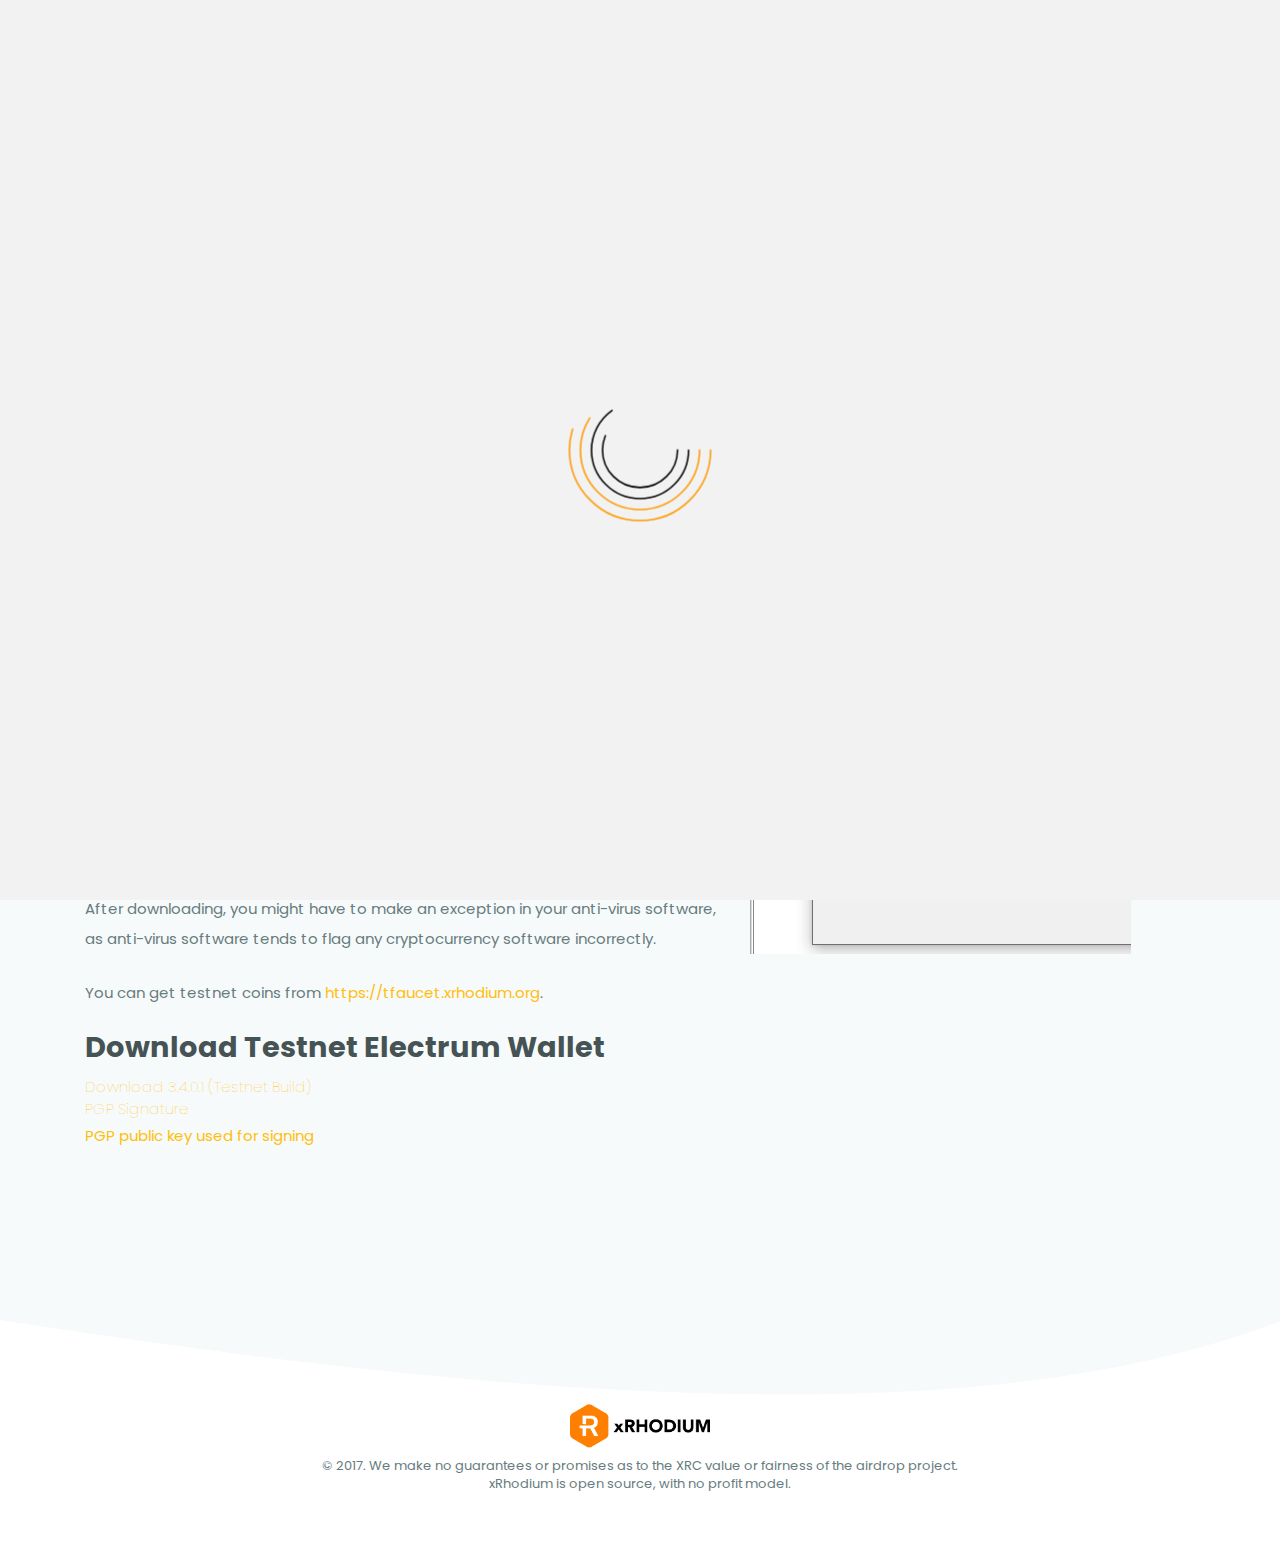
<file: index.html>
<!DOCTYPE html>
<html lang="en" class="no-js">
<head>
	<meta http-equiv="Content-Type" content="text/html; charset=utf-8">
    <meta http-equiv="X-UA-Compatible" content="IE=edge">
    <meta name="viewport" content="width=device-width, initial-scale=1, shrink-to-fit=no">
    <meta name="description" content="xRhodium is a unique crypto commodity with limited supply and strong use case. xRhodium is a new crypto asset.">
    <meta name="keywords" content="bitcoin,crypto,crypto-investment,bitcoin sv,crypto-trinity,bitcoin cash,rhodium,bitcoinhex,rhodiumofficial,cryptocurrency,binance,bitstamp,p2pb2b,market,fintech,rhodium bullion,most expensive metal,bitcoin recover,xrhodium">
    <meta http-equiv="Cache-control" content="no-cache">
	<meta http-equiv="Pragma" content="no-cache">
	<meta http-equiv="Expires" content="-1">
    <meta name="robots" content="index,follow">
    <meta name="googlebot" content="index,follow, snippet, archive">

    <title>TestNet - xRhodium (XRC)</title>

    <meta property="og:image" content="https://www.xrhodium.org/data/img/master/pw.jpg">
    <meta name="msapplication-TileColor" content="#ffffff">
    <meta name="msapplication-TileImage" content="/favicon/ms-icon-144x144.png?v2">
    <meta name="theme-color" content="#ffffff">
    <meta name="twitter:card" content="summary" />
    <meta name="twitter:title" content="xRhodium (XRC) - Base currency for the FreeMarketOne" />
    <meta name="twitter:image" content="https://www.xrhodium.org/twitter-card.png" />

    <link rel="stylesheet" href="/data/css/bootstrap.min.css?x1">
    <link rel="stylesheet" href="/data/css/navigation.css?x1">
    <link rel="stylesheet" href="/data/css/stylesheet.css?x1">
    <link rel="stylesheet" href="/data/css/templates/portfolio.css?x1">
    <link rel="stylesheet" href="/data/css/responsive.css?x1">
    <link rel="stylesheet" href="/data/fonts/css/all.min.css">
    <link rel="stylesheet" href="/data/css/animation.aos.min.css">

    <link rel="apple-touch-icon" sizes="57x57" href="/favicon/apple-icon-57x57.png?v2">
    <link rel="apple-touch-icon" sizes="60x60" href="/favicon/apple-icon-60x60.png?v2">
    <link rel="apple-touch-icon" sizes="72x72" href="/favicon/apple-icon-72x72.png?v2">
    <link rel="apple-touch-icon" sizes="76x76" href="/favicon/apple-icon-76x76.png?v2">
    <link rel="apple-touch-icon" sizes="114x114" href="/favicon/apple-icon-114x114.png?v2">
    <link rel="apple-touch-icon" sizes="120x120" href="/favicon/apple-icon-120x120.png?v2">
    <link rel="apple-touch-icon" sizes="144x144" href="/favicon/apple-icon-144x144.png?v2">
    <link rel="apple-touch-icon" sizes="152x152" href="/favicon/apple-icon-152x152.png?v2">
    <link rel="apple-touch-icon" sizes="180x180" href="/favicon/apple-icon-180x180.png?v2">
    <link rel="icon" type="image/png" sizes="192x192" href="/favicon/android-icon-192x192.png?v2">
    <link rel="icon" type="image/png" sizes="32x32" href="/favicon/favicon-32x32.png?v2">
    <link rel="icon" type="image/png" sizes="96x96" href="/favicon/favicon-96x96.png?v2">
    <link rel="icon" type="image/png" sizes="16x16" href="/favicon/favicon-16x16.png?v2">
    <link rel="manifest" href="/manifest.json?v2">
    <script src="/data/js/modernizr-custom.js"></script>
</head>

<body>
    <div id="loader-wrapper">
        <div class="loader2">
            <svg class="loader" xmlns="http://www.w3.org/2000/svg" viewBox="0 0 340 340">
                <circle cx="170" cy="170" r="160" stroke="#ff9900" />
                <circle cx="170" cy="170" r="135" stroke="#ff9900" />
                <circle cx="170" cy="170" r="110" stroke="#000000" />
                <circle cx="170" cy="170" r="85" stroke="#000000" />
            </svg>
        </div>
    </div>

    <header id="home">
        <nav id="navigation1" class="navigation navbar-fixed-top">
            <div class="container nav-container">
                <div class="nav-header">
                    <a class="nav-logo" href="https://testnet.xrhodium.org/">
                        <img src="/data/img/master/logo-black.png?v2" class="white-logo" alt="">
                        <img src="/data/img/master/logo-black.png?v2" class="dark-logo" alt="">
                    </a>
                    <div class="nav-toggle"></div>
                </div>

<div class="nav-lng">
</div>
<div class="nav-menus-wrapper">
    <ul class="nav-menu align-to-right" >
        <li>
            <a href="https://testnet.xrhodium.org/" target="_blank" data-link="1">TestNet ELECTRUM</a>
        </li>
        <li>
            <a href="https://texplorer.xrhodium.org/" target="_blank" data-link="1">TestNet EXPLORER</a>
        </li>
        <li>
            <a href="http://tpool.xrhodium.org/" target="_blank" data-link="1">TestNet MININGPOOL</a>
        </li>
        <li>
            <a href="https://www.xrhodium.org/" target="_blank" data-link="1">www.xrhodium.org</a>
        </li>
    </ul>
</div>
            </div>
        </nav>
    </header>

    <section>
        <div class="container" id="teaser">
            <div class="row">
                <div class="col-lg-12">
                    <div class="home-teaser">

                        <p class="mb60">

                            This is the TEST NETWORK of <span class="bolder" style="color: #ff9900 !important;">xRhodium (XRC)</span>.

                        </p>
                        <div class="social-icons">

                            <a href="https://twitter.com/xrhodium_xrc" target="_blank" class="video-button" onclick="gtag('event', 'click', { event_category: 'button', event_action: 'click', event_label: 'twitter'});"><i class="fab fa-twitter" aria-hidden="true"></i> FOLLOW US ON TWITTER</a>
                            <a href="https://discord.gg/WmxceSm" target="_blank" class="video-button" onclick="gtag('event', 'click', { event_category: 'button', event_action: 'click', event_label: 'discord'});"><i class="fab fa-discord" aria-hidden="true"></i> JOIN XRC COMMUNITY</a>
                            <a href="@Url.MyAction("AmbassadorProgram", new { r = Model.Referer })" class="video-button" onclick="gtag('event', 'click', { event_category: 'button', event_action: 'click', event_label: 'ambassador'});"><i class="fa fa-user" aria-hidden="true"></i> BE XRC AMBASSADOR</a>
                        </div>
                    </div>
                </div>
            </div>
        </div>

        <svg id="curveUpColor-section-edge" xmlns="http://www.w3.org/2000/svg" version="1.1" width="100%" height="100" viewBox="0 0 100 100" preserveAspectRatio="none">
            <path d="M0 100 C 20 0 50 0 100 100 Z" />
        </svg>
        <div class="container-fluid inner-color front-section" id="use_cases">
            <div class="container">
                <div class="row">
                    <div class="col-lg-7">
                        <div class="home-about">
                            <h5>xRhodium Electrum Wallet For Testnet</h5>
                            <p>
Below are download links to a test version of Electrum-XRC. Electrum-XRC is an Electrum fork to help those who wish to store and manage their wallets independently, without the use of the web wallet. 
                            </p>
                            <h5>How to use it?</h5>
                            <p> The builds are for testnet and is for portable use. This means that data files will be stored alongside the executable.
</p>
<p>
After downloading, you might have to make an exception in your anti-virus software, as anti-virus software tends to flag any cryptocurrency software incorrectly. </p>
<p>
You can get testnet coins from <a href="https://tfaucet.xrhodium.org:9020">https://tfaucet.xrhodium.org</a>. </p>



<div class="home-app-icon">
                            <h3><strong>Download Testnet Electrum Wallet</strong></h3>
                            <table>
                                <tbody><tr>
                                    <td>
                                        <a href="https://testnet.xrhodium.org/Downloads/ElectrumRhodium-3.4.0.1-testnet.zip"target="_blank">Download 3.4.0.1 (Testnet Build)</a>

                                    </td>
                                </tr>
				<tr>
					<td>
						                                        <a href="https://testnet.xrhodium.org/Downloads/ElectrumRhodium-3.4.0.1-testnet.zip.sig" target="_blank">PGP Signature</a>
					</td>
				</tr>
                            </tbody></table>
                            <p>
                                <a href="https://keys.openpgp.org/search?q=F19FFB0FE0948F80B7CA89281F53664AA4664E8D" target="_blank">PGP public key used for signing</a>
                            </p>
                        </div>
						
                        </div>
                    </div>
                    <div class="col-lg-5">
                        <div >
                            <img src="/data/electrum-txrc.png" alt="xRhodium Electrum Wallet" />

                        </div>
                    </div>
                </div>
            </div>
        </div>
        <svg id="curveDownColor-section-edge" xmlns="http://www.w3.org/2000/svg" version="1.1" width="100%" height="100" viewBox="0 0 100 100" preserveAspectRatio="none">
            <path d="M0 0 C 50 100 80 100 100 0 Z" />
        </svg>

    </section>

    <footer>
        <div class="container">
            <div class="footer-block">
                <div class="footer-logo"><img src="/data/img/master/logo-black.png?v2" alt=""></div>
                <p>© 2017. We make no guarantees or promises as to the XRC value or fairness of the airdrop project. <br /> xRhodium is open source, with no profit model.</p>
            </div>
        </div>

    </footer>

    <a href="#0" class="cd-top">Top</a>

    <script src="/data/js/plugins.js"></script>
    <script src="/data/js/bootstrap.min.js"></script>
    <script src="/data/js/template.js"></script>
    <script src="/data/js/navigation.js?v6"></script>

	<!-- Global site tag (gtag.js) - Google Analytics -->
<script async src="https://www.googletagmanager.com/gtag/js?id=G-HV73SQHWBB"></script>
<script>
  window.dataLayer = window.dataLayer || [];
  function gtag(){dataLayer.push(arguments);}
  gtag('js', new Date());

  gtag('config', 'G-HV73SQHWBB');
  
</script>

</body>

</html>
</file>
<file: data/css/navigation.css>
/* CORE STYLES */
body{
	margin: 0;
    font-family: 'Source Sans Pro', sans-serif;
	background: transparent;
	transition: background .3s, padding .3s;
}

/* ========== NAVBAR. ========== */

.navigation {
    width: 100%;
    height: 70px;
    display: table;
    position: absolute;
    font-family: inherit;
    background-color: #fdfdfd;
    top: 0;
    z-index: 2;
    position: absolute;
}

.navbar-fixed-top.scrolled{
  background-color: #fff !important;
  transition: background-color 200ms linear;
   -webkit-box-shadow: 0 4px 4px -6px #333;
	   -moz-box-shadow: 0 4px 4px -6px #333;
	        box-shadow: 0 4px 4px -6px #333;
  top: 0px; 
  z-index: 3;
  position: absolute;
}

.navbar-fixed-top.scrolled .nav-link {
  color:#555;
}

.navbar-fixed-top.scrolled .nav-menu > li > a {
  display: inline-block;
  position: relative;
  text-decoration: none;
  color: #333;
  -webkit-transition: color 0.3s, background 0.3s;
  transition: color 0.3s, background 0.3s;
}

.navbar-fixed-top.scrolled .nav-menu > li:hover > a{
    color: #ff9900;
}

.navigation .container{
    padding: 0px;
}

.navigation * {
  box-sizing: border-box;
  -webkit-tap-highlight-color: transparent;
}

.navigation-portrait {
  height: 48px;
}

.navigation-fixed-wrapper {
  width: 100%;
  left: 0;
  z-index: 19998;
  will-change: opacity;
}

.navigation-fixed-wrapper.fixed {
  position: fixed !important;
  -webkit-animation: fade .50s;
  animation: fade .50s;
}

@keyframes fade {
  from {
    opacity: 0.999;
  }
  to {
    opacity: 1;
  }
}

.navigation-fixed-wrapper .navigation {
  margin-right: auto;
  margin-left: auto;
}

.navigation-fixed-placeholder {
  width: 100%;
  display: none;
}

.navigation-fixed-placeholder.navigation-fixed-placeholder.visible {
  display: block;
}

.navigation-hidden {
  width: 0 !important;
  height: 0 !important;
  margin: 0 !important;
  padding: 0 !important;
  position: absolute;
  top: -9999px;
}

.align-to-right {
  float: right;
}

.nav-header {
  float: left;
}

.navigation-hidden .nav-header {
  display: none;
}

.nav-brand {
  line-height: 70px;
  padding: 0px;
  color: #70798b;
  font-size: 24px;
  text-decoration: none !important;
}

.nav-brand:hover, .nav-brand:focus {
  color: #70798b;
}

.navigation-portrait .nav-brand {
  font-size: 18px;
  line-height: 48px;
}

.nav-logo > img {
  height: 65px;
  margin: 10px auto;
  padding: 0px;
  float: left;
}

.nav-logo:focus > img {
  outline: initial;
}

.dark-logo{
    display: none;
}

.navbar-fixed-top.scrolled .nav-logo .dark-logo{
    display: inherit;
}

.navbar-fixed-top.scrolled .nav-logo .white-logo{
    display: none;
}

.navigation-portrait .nav-logo > img {
  height: 25px;
  margin: 12px auto 6px 15px;
  padding: 0;
}

.nav-toggle {
  width: 30px;
  height: 130px;
  padding: 6px 2px 0;
  position: absolute;
  top: 50%;
  margin-top: -14px;
  right: 15px;
  display: none;
  cursor: pointer;
}

.nav-toggle:before {
  content: "";
  position: absolute;
  width: 24px;
  height: 2px;
  background-color: #000;
  border-radius: 10px;
  box-shadow: 0 0.5em 0 0 #000, 0 1em 0 0 #000;
  font-size: 16px;
}
#subpage .nav-toggle:before {
  background-color: #000;
  box-shadow: 0 0.5em 0 0 #000, 0 1em 0 0 #000;
}

.navbar-fixed-top.scrolled .nav-toggle:before {
  background-color: #000;
  box-shadow: 0 0.5em 0 0 #000, 0 1em 0 0 #000;
}

.navigation-portrait .nav-toggle {
  display: block;
}

.navigation-portrait .nav-menus-wrapper {
  width: 320px;
  height: 100%;
  top: 0;
  left: -400px;
  position: fixed;
  background-color: #ffffff;
  z-index: 20000;
  overflow-y: auto;
  -webkit-overflow-scrolling: touch;
  -webkit-transition-duration: .8s;
  transition-duration: .8s;
  -webkit-transition-timing-function: ease;
  transition-timing-function: ease;
}

.navigation-portrait .nav-menus-wrapper.nav-menus-wrapper-right {
  left: auto;
  right: -400px;
}

.navigation-portrait .nav-menus-wrapper.nav-menus-wrapper-open {
  left: 0;
}

.navigation-portrait .nav-menus-wrapper.nav-menus-wrapper-right.nav-menus-wrapper-open {
  left: auto;
  right: 0;
}

.nav-menus-wrapper-close-button {
  width: 30px;
  height: 40px;
  margin: 10px 7px;
  display: none;
  float: right;
  color: #70798b;
  font-size: 26px;
  cursor: pointer;
}

.navigation-portrait .nav-menus-wrapper-close-button {
  display: block;
}

.nav-menu {
  margin: 0;
  padding: 10px 0 0 0;
  list-style: none;
  line-height: normal;
  font-size: 0;
}

.navigation-portrait .nav-menu {
  width: 100%;
}

.nav-menu.nav-menu-centered {
  text-align: center;
}

.nav-menu.nav-menu-centered > li {
  float: none;
}

.nav-menu > li {
  display: inline-block;
  float: left;
  text-align: left;
}

.navigation-portrait .nav-menu > li {
  width: 100%;
  position: relative;
  border-top: solid 1px #f0f0f0;
}

.navigation-portrait .nav-menu > li:last-child {
  border-bottom: solid 1px #f0f0f0;
}

.nav-menu + .nav-menu > li:first-child {
  border-top: none;
}

.nav-menu > li > a {
    height: 75px;
    padding: 31px 15px 21px 15px;
    display: inline-block;
    position: relative;
    text-decoration: none;
    font-size: 13px;
    color: #333;
    -webkit-transition: color 0.3s, background 0.3s;
    transition: color 0.3s, background 0.3s;
    font-family: 'Poppins', sans-serif;
    letter-spacing: 2px;
    font-weight: 400;
}

#subpage .nav-menu > li > a {
	color: #000000;
}
#subpage .nav-menu > li:hover > a, #subpage .nav-menu > li.focus > a {

    color: #ff9900;

}

.navigation-portrait .nav-menu > li > a {
  width: 100%;
  height: auto;
  padding: 12px 15px 12px 26px;
}

.nav-menu > li:hover > a,
.nav-menu > li.focus > a {
  color: #ff9900; 
}

.nav-menu > li > a > i,
.nav-menu > li > a > [class*="ion-"] {
  width: 18px;
  height: 16px;
  line-height: 16px;
  -webkit-transform: scale(1.4);
  -ms-transform: scale(1.4);
  transform: scale(1.4);
}

.nav-menu > li > a > [class*="ion-"] {
  width: 16px;
  display: inline-block;
  -webkit-transform: scale(1.8);
  -ms-transform: scale(1.8);
  transform: scale(1.8);
}

.navigation-portrait .nav-menu.nav-menu-social {
  width: 100%;
  text-align: center;
}

.nav-menu.nav-menu-social > li {
  text-align: center;
  float: none;
  border: none !important;
}

.navigation-portrait .nav-menu.nav-menu-social > li {
  width: auto;
}

.nav-menu.nav-menu-social > li > a > [class*="ion-"] {
  font-size: 12px;
}

.nav-menu.nav-menu-social > li > a > .fa {
  font-size: 14px;
}

.navigation-portrait .nav-menu.nav-menu-social > li > a {
  padding: 15px;
}

.submenu-indicator {
  margin-left: 6px;
  margin-top: 6px;
  float: right;
  -webkit-transition: all 0.3s;
  transition: all 0.3s;
}

.navigation-portrait .submenu-indicator {
  width: 54px;
  height: 44px;
  margin-top: 0;
  position: absolute;
  top: 0;
  right: 0;
  text-align: center;
  z-index: 20000;
}

.submenu-indicator-chevron {
  height: 6px;
  width: 6px;
  display: block;
  border-style: solid;
  border-width: 0 1px 1px 0;
  -webkit-transform: rotate(45deg);
  -ms-transform: rotate(45deg);
  transform: rotate(45deg);
  -webkit-transition: border 0.3s;
  transition: border 0.3s;
}

.nav-dropdown .submenu-indicator-chevron{
  border-color: transparent #808080 #808080 transparent;
}


.navigation-portrait .submenu-indicator-chevron {
  position: absolute;
  top: 18px;
  left: 24px;
}

.nav-menu > li:hover > a .submenu-indicator-chevron,
.nav-menu > .active > a .submenu-indicator-chevron,
.nav-menu > .focus > a .submenu-indicator-chevron {
  border-color: transparent #ff9900 #ff9900 transparent;
}

.navigation-portrait .submenu-indicator.submenu-indicator-up {
  -webkit-transform: rotate(-180deg);
  -ms-transform: rotate(-180deg);
  transform: rotate(-180deg);
}

.nav-overlay-panel {
  width: 100%;
  height: 100%;
  top: 0;
  left: 0;
  position: fixed;
  display: none;
  z-index: 19999;
}

.no-scroll {
  touch-action: none;
  overflow-x: hidden;
}

/* SEARCH PANEL */
.nav-search {
  height: 70px;
  float: right;
  z-index: 19998;
}

.navigation-portrait .nav-search {
  height: 48px;
  padding: 0 10px;
  margin-right: 52px;
}

.navigation-hidden .nav-search {
  display: none;
}

.nav-search-button {
  width: 70px;
  height: 70px;
  line-height: 70px;
  text-align: center;
  cursor: pointer;
  background-color: #fbfcfd;
}

.navigation-portrait .nav-search-button {
  width: 50px;
  height: 48px;
  line-height: 46px;
  font-size: 22px;
}

.nav-search-icon {
  width: 14px;
  height: 14px;
  margin: 2px 8px 8px 4px;
  display: inline-block;
  vertical-align: middle;
  position: relative;
  color: #70798b;
  text-align: left;
  text-indent: -9999px;
  border: 2px solid;
  border-radius: 50%;
  -webkit-transform: rotate(-45deg);
  -ms-transform: rotate(-45deg);
  transform: rotate(-45deg);
  -webkit-transition: color 0.3s;
  transition: color 0.3s;
}

.nav-search-icon:after, .nav-search-icon:before {
  content: '';
  pointer-events: none;
}

.nav-search-icon:before {
  width: 2px;
  height: 11px;
  top: 11px;
  position: absolute;
  left: 50%;
  border-radius: 0 0 1px 1px;
  box-shadow: inset 0 0 0 32px;
  -webkit-transform: translateX(-50%);
  -ms-transform: translateX(-50%);
  transform: translateX(-50%);
}

.nav-search-button:hover .nav-search-icon {
  color: #967ADC;
}

.nav-search > form {
  width: 100%;
  height: 100%;
  padding: 0 auto;
  display: none;
  position: absolute;
  left: 0;
  top: 0;
  background-color: #ffffff;
  z-index: 99;
}

.nav-search-inner {
  width: 70%;
  height: 70px;
  margin: auto;
  display: table;
}

.navigation-portrait .nav-search-inner {
  height: 48px;
}

.nav-search-inner input[type=text],
.nav-search-inner input[type=search] {
  height: 70px;
  width: 100%;
  margin: 0;
  padding: 0 12px;
  font-size: 26px;
  text-align: center;
  color: #70798b;
  outline: none;
  line-height: 70px;
  border: none;
  background-color: transparent;
  -webkit-transition: all 0.3s;
  transition: all 0.3s;
}

.navigation-portrait .nav-search-inner input[type=text],
.navigation-portrait .nav-search-inner input[type=search] {
  height: 48px;
  font-size: 18px;
  line-height: 48px;
}

.nav-search-close-button {
  width: 28px;
  height: 28px;
  display: block;
  position: absolute;
  right: 20px;
  top: 20px;
  line-height: normal;
  color: #70798b;
  font-size: 20px;
  cursor: pointer;
  text-align: center;
}

.navigation-portrait .nav-search-close-button {
  top: 10px;
  right: 14px;
}

/* NAVIGATION BUTTON */
.nav-button {
  margin: 18px 15px 0;
  padding: 8px 14px;
  display: inline-block;
  color: #fff;
  font-size: 14px;
  text-align: center;
  text-decoration: none;
  border-radius: 4px;
  background-color: #967ADC;
  -webkit-transition: opacity 0.3s;
  transition: opacity 0.3s;
}

.nav-button:hover, .nav-button:focus {
  color: #fff;
  text-decoration: none;
  opacity: 0.85;
}

.navigation-portrait .nav-button {
  width: calc(100% - 52px);
  margin: 17px 26px;
}

/* NAVIGATION TEXT */
.nav-text {
  margin: 25px 15px;
  display: inline-block;
  color: #70798b;
  font-size: 14px;
}

.navigation-portrait .nav-text {
  width: calc(100% - 52px);
  margin: 12px 26px 0;
}

.navigation-portrait .nav-text + ul {
  margin-top: 15px;
}

/* DROPDOWN EXTENSION */
.nav-dropdown {
  min-width: 180px;
  margin: 0;
  padding: 0;
  display: none;
  position: absolute;
  list-style: none;
  z-index: 98;
  white-space: nowrap;
}

.navigation-portrait .nav-dropdown {
  width: 100%;
  position: static;
  left: 0;
}

.nav-dropdown .nav-dropdown {
  left: 100%;
}

.nav-menu > li > .nav-dropdown {
  border-top: solid 1px #f0f0f0;
  font-family: 'Poppins', sans-serif;
}

.nav-dropdown > li {
  width: 100%;
  float: left;
  clear: both;
  position: relative;
  text-align: left;
}

.nav-dropdown > li > a {
  width: 100%;
  padding: 12px 20px;
  display: inline-block;
  text-decoration: none;
  float: left;
  font-size: 13px;
  color: #70798b;
  background-color: #fdfdfd;
  -webkit-transition: color 0.3s, background 0.3s;
  transition: color 0.3s, background 0.3s;
  text-transform: uppercase;
}

.nav-dropdown > li:hover > a,
.nav-dropdown > li.focus > a {
  color: #ff9900;
}

.nav-dropdown.nav-dropdown-left {
  right: 0;
}

.nav-dropdown > li > .nav-dropdown-left {
  left: auto;
  right: 100%;
}

.navigation-landscape .nav-dropdown.nav-dropdown-left > li > a {
  text-align: right;
}

.navigation-portrait .nav-dropdown > li > a {
  padding: 12px 20px 12px 30px;
}

.navigation-portrait .nav-dropdown > li > ul > li > a {
  padding-left: 50px;
}

.navigation-portrait .nav-dropdown > li > ul > li > ul > li > a {
  padding-left: 70px;
}

.navigation-portrait .nav-dropdown > li > ul > li > ul > li > ul > li > a {
  padding-left: 90px;
}

.navigation-portrait .nav-dropdown > li > ul > li > ul > li > ul > li > ul > li > a {
  padding-left: 110px;
}

.nav-dropdown .submenu-indicator {
  right: 15px;
  top: 16px;
  position: absolute;
}

.navigation-portrait .nav-dropdown .submenu-indicator {
  right: 0;
  top: 0;
}

.nav-dropdown .submenu-indicator .submenu-indicator-chevron {
  -webkit-transform: rotate(-45deg);
  -ms-transform: rotate(-45deg);
  transform: rotate(-45deg);
}

.navigation-portrait .nav-dropdown .submenu-indicator .submenu-indicator-chevron {
  -webkit-transform: rotate(45deg);
  -ms-transform: rotate(45deg);
  transform: rotate(45deg);
}

.nav-dropdown > li:hover > a .submenu-indicator-chevron,
.nav-dropdown > .focus > a .submenu-indicator-chevron {
  border-color: transparent #FF404C #FF404C transparent;
}

.navigation-landscape .nav-dropdown.nav-dropdown-left .submenu-indicator {
  left: 10px;
}

.navigation-landscape .nav-dropdown.nav-dropdown-left .submenu-indicator .submenu-indicator-chevron {
  -webkit-transform: rotate(135deg);
  -ms-transform: rotate(135deg);
  transform: rotate(135deg);
}

/* HORIZONTAL DROPDOWN EXTENSION */
.nav-dropdown-horizontal {
  width: 100%;
  left: 0;
  background-color: #fdfdfd;
  border-top: solid 1px #f0f0f0;
}

.nav-dropdown-horizontal .nav-dropdown-horizontal {
  width: 100%;
  top: 100%;
  left: 0;
}

.navigation-portrait .nav-dropdown-horizontal .nav-dropdown-horizontal {
  border-top: none;
}

.nav-dropdown-horizontal > li {
  width: auto;
  clear: none;
  position: static;
}

.navigation-portrait .nav-dropdown-horizontal > li {
  width: 100%;
}

.nav-dropdown-horizontal > li > a {
  position: relative;
}

.nav-dropdown-horizontal .submenu-indicator {
  height: 18px;
  top: 11px;
  -webkit-transform: rotate(90deg);
  -ms-transform: rotate(90deg);
  transform: rotate(90deg);
}

.navigation-portrait .nav-dropdown-horizontal .submenu-indicator {
  height: 42px;
  top: 0;
  -webkit-transform: rotate(0deg);
  -ms-transform: rotate(0deg);
  transform: rotate(0deg);
}

.navigation-portrait .nav-dropdown-horizontal .submenu-indicator.submenu-indicator-up {
  -webkit-transform: rotate(-180deg);
  -ms-transform: rotate(-180deg);
  transform: rotate(-180deg);
}

/* MEGAMENU EXTENSION */
.megamenu-panel {
  width: 100%;
  padding: 15px;
  display: none;
  position: absolute;
  font-size: 14px;
  z-index: 98;
  text-align: left;
  color: inherit;
  border-top: solid 1px #f0f0f0;
  background-color: #fdfdfd;
}

.navigation-portrait .megamenu-panel {
  padding: 25px;
  position: static;
  display: block;
}

.megamenu-panel [class*="container"] {
  width: 100%;
}

.megamenu-panel [class*="container"] [class*="col-"] {
  padding: 0;
}

.megamenu-panel-half {
  width: 50%;
}

.megamenu-panel-quarter {
  width: 25%;
}

.navigation-portrait .megamenu-panel-half,
.navigation-portrait .megamenu-panel-quarter {
  width: 100%;
}

/* GRID */
.megamenu-panel-row {
  width: 100%;
}

.megamenu-panel-row:before, .megamenu-panel-row:after {
  display: table;
  content: "";
  line-height: 0;
}

.megamenu-panel-row:after {
  clear: both;
}

.megamenu-panel-row [class*="col-"] {
  display: block;
  min-height: 20px;
  float: left;
  margin-left: 3%;
}

.megamenu-panel-row [class*="col-"]:first-child {
  margin-left: 0;
}

.navigation-portrait .megamenu-panel-row [class*="col-"] {
  float: none;
  display: block;
  width: 100% !important;
  margin-left: 0;
  margin-top: 15px;
}

.navigation-portrait .megamenu-panel-row:first-child [class*="col-"]:first-child {
  margin-top: 0;
}

.megamenu-panel-row .col-1 {
  width: 5.583333333333%;
}

.megamenu-panel-row .col-2 {
  width: 14.166666666666%;
}

.megamenu-panel-row .col-3 {
  width: 22.75%;
}

.megamenu-panel-row .col-4 {
  width: 31.333333333333%;
}

.megamenu-panel-row .col-5 {
  width: 39.916666666667%;
}

.megamenu-panel-row .col-6 {
  width: 48.5%;
}

.megamenu-panel-row .col-7 {
  width: 57.083333333333%;
}

.megamenu-panel-row .col-8 {
  width: 65.666666666667%;
}

.megamenu-panel-row .col-9 {
  width: 74.25%;
}

.megamenu-panel-row .col-10 {
  width: 82.833333333334%;
}

.megamenu-panel-row .col-11 {
  width: 91.416666666667%;
}

.megamenu-panel-row .col-12 {
  width: 100%;
}

/* MEGAMENU TABS */
.megamenu-tabs {
  width: 100%;
  float: left;
  display: block;
}

.megamenu-tabs-nav {
  width: 20%;
  margin: 0;
  padding: 0;
  float: left;
  list-style: none;
}

.navigation-portrait .megamenu-tabs-nav {
  width: 100%;
}

.megamenu-tabs-nav > li > a {
  width: 100%;
  padding: 10px 16px;
  float: left;
  font-size: 13px;
  text-decoration: none;
  color: #70798b;
  border: solid 1px #eff0f2;
  outline: 0;
  background-color: #ffffff;
  -webkit-transition: background 0.3s;
  transition: background 0.3s;
}

.megamenu-tabs-nav > li.active a,
.megamenu-tabs-nav > li:hover a {
  background-color: #f5f5f5;
}

.megamenu-tabs-pane {
  width: 80%;
  min-height: 30px;
  padding: 20px;
  float: right;
  display: none;
  opacity: 0;
  font-size: 13px;
  color: #70798b;
  border: solid 1px #eff0f2;
  background-color: #ffffff;
  -webkit-transition: opacity 0.5s;
  transition: opacity 0.5s;
}

.megamenu-tabs-pane.active {
  display: block;
  opacity: 1;
}

.navigation-portrait .megamenu-tabs-pane {
  width: 100%;
}

/* MEGAMENU LIST */
.megamenu-lists {
  width: 100%;
  display: table;
}

/* The list */
.megamenu-list {
  width: 100%;
  margin: 0 0 15px;
  padding: 0;
  display: inline-block;
  float: left;
  list-style: none;
}

.megamenu-list:last-child {
  margin: 0;
  border: none;
}

.navigation-landscape .megamenu-list {
  margin: -15px 0;
  padding: 20px 0;
  border-right: solid 1px #f0f0f0;
}

.navigation-landscape .megamenu-list:last-child {
  border: none;
}

.megamenu-list > li > a {
  width: 100%;
  padding: 10px 15px;
  display: inline-block;
  color: #70798b;
  text-decoration: none;
  font-size: 13px;
  -webkit-transition: all 0.3s;
  transition: all 0.3s;
}

.megamenu-list > li > a:hover {
  color: #ffffff;
  background-color: #FF404C;
}

.megamenu-list > li.megamenu-list-title > a {
  font-size: 12px;
  font-weight: 600;
  text-transform: uppercase;
  opacity: 0.8;
  color: #70798b;
}

.megamenu-list > li.megamenu-list-title > a:hover {
  opacity: 1;
  background-color: transparent;
}

.navigation-landscape .list-col-2 {
  width: 50%;
}

.navigation-landscape .list-col-3 {
  width: 33%;
}

.navigation-landscape .list-col-4 {
  width: 25%;
}

@media screen and (max-width:992px) { 
.nav-menu > li > a {
  font-size: 14px;
  color: #808080;
}
}

@media screen and (max-width: 767px){
body{
	padding: 0;
}
	
.navigation {
  width: 100%;
    top: 10px;
}

.top-nav{
	display: none;
}
	
.nav-menu > li > a {
  font-size: 14px;
  color: #808080;
}
    
.submenu-indicator-chevron {
  border-color: transparent #808080 #808080 transparent;
}
	
}

.nav-menus-wrapper{
	overflow-x: hidden;
}

.btn-show{
	padding: 10px 20px;
	color: #fff;
	cursor: pointer;
	border: none;
	background-color: #9fa7b0;
	transition: background .3s;
}
.btn-show:hover{
	background-color: #967ADC;
}

.info{
	padding-left: 15px;
	color: #333;
	font-size: 13px;
	text-align: center;
}
.info span{
	text-decoration: underline;
}

.zoom-in{
    -webkit-animation: zoomIn 400ms ease both;
    -moz-animation: zoomIn 400ms ease both;
    -o-animation: zoomIn 400ms ease both;
    animation: zoomIn 400ms ease both;
}
@-webkit-keyframes zoomIn {
    0% { -webkit-transform: scale(.6); }
    100% { -webkit-transform: scale(1); }
}
@keyframes zoomIn {
    0% { transform: scale(.6); }
    100% { transform: scale(1); }
}
.zoom-out{
    -webkit-animation: zoomOut 400ms ease both;
    -moz-animation: zoomOut 400ms ease both;
    -o-animation: zoomOut 400ms ease both;
    animation: zoomOut 400ms ease both;
}
@-webkit-keyframes zoomOut {
    0% { -webkit-transform: scale(1); }
    100% { -webkit-transform: scale(.6); }
}
@keyframes zoomOut {
    0% { transform: scale(1); }
    100% { transform: scale(.6); }
}

.navigation7{
	background-color: #9fa7b0;
}
</file>
<file: data/css/templates/portfolio.css>
/*######################################
  ---------- PORTFOLIO STYLES ----------
  ######################################*/

.heroe-bg{
    height: 900px;
    position: relative;
}

#particles-js {
  position: absolute;
  width: 100%;
  height: 100%;
  background-image: url("http://placehold.it/1920x1080");
  background-repeat: no-repeat;
  background-size: cover;
  background-position: 50% 50%;
}

#particles-js:before {
  content: '';
  position: absolute;
  top: 0;
  right: 0;
  bottom: 0;
  left: 0;
  background-image: linear-gradient(to bottom right, #000, #000);
  opacity: 0.4;
}

.middle {
    position: absolute;
    top: 50%;
    left: 50%;
    transform: translate(-50%, -50%);
    text-align: center;
    z-index: 2;
}

.word{
    font-size: 3rem;
    font-weight: 700;
    letter-spacing: -1px;
    color: #fff;
    line-height: 1.5;
    height: 100px;
    font-family: 'Poppins', sans-serif;
}

.social-icons{
    margin-top: 0;
	text-align: center;
	padding-top: 40px;
}

.social-icons .icon-fa{
    display: inline-block;
    margin-right: 10px;
    background: none;
}

.social-icons .last-fa{
    margin-right: 0px;
}

.social-icons .icon-fa .fab{
    font-size: 18px;
    color: #FFF;
    transition: 0.5s;
}

.social-icons .icon-fa .fab:hover{
    color: #E63946;
}
</file>
<file: data/css/responsive.css>
/* ==========================================================================
   	MEDIA QUERIES.
   ========================================================================== */
@media (max-width:1350px) { 

.contact-info{
    padding: 3.5rem 2rem;
}
    
}



@media (max-width:1200px) { 
.container{
    max-width: 95%;
} 
    
.left-side, .right-side{
    padding: 3.5rem 0rem;
}
    
.contact-info{
    padding-left: 1rem;
}
    
.form-box{
    max-width: 350px;
}
    
.author-avatar{
    width: 40px;
    height: 40px;
}
    
.about-author h4{
    font-size: 16px;
}
    
.button {
  font-size: 0.90rem;
}
    
.grid-info{
    padding: 30px 15px;
    text-align: center;
}   
    
.grid-icon-circle{
    width: 70px;
    height: 70px;
}
    
.front-search-container{
	height: 100%;
	position: relative;
    margin-top: 3rem;
}
	
.front-search-container .form-control{
	width: 100%;
}

.front-search-container .left-side{
	float: none;
	width: 100%;
	height: 100%;
	padding: 30px;
}

.front-search-container .right-side{
	float: none;
	width: 100%;
	height: 100%;
	padding: 30px;
}
   
}

@media (max-width:1100px) { 
.form-box{
    max-width: 550px;
    position: relative;
    top: 0;
    bottom: 0;
    left: 0;
    transform: translate(0%, 0%);
    margin: -7rem auto 3rem auto;
} 
    
.word{
    font-size: 2rem;
    height: 70px;
}   
    
}

@media (max-width:992px) { 
.nav-lng {
	position: absolute;
	top: 0;
	right: 100px;
	z-index: 1000;
}
.nav-container {

    position: static;

}
html {
    font-size: 20px;
} 
    
.breakpoint-view{
    margin-top: 2rem;
}
    
.top-header{
    display: none;
}
.home-about {
	margin-bottom: 30px;
} 
    
    
    
    
.home-about h5{
    font-size: 0.90rem;
}

.home-icon-box h3{
    font-size: 1rem;
}

.front-box h3{
    font-size: 1rem;
}

.front-box h5{
    font-size: 0.95rem;
}

.thumb-caption h4{
    font-size: 1rem;
}

.counter-statistics .counter{
    font-size: 1.5rem;
}

.showcase-label h3{
    font-size: 1rem;
}

.team-caption h3{
    font-size: 1rem;
}

.post-caption h3{
    font-size: 1rem;
}

.about-author h4{
    font-size: 0.90rem;
}
        
header .container{
    margin: 0rem auto;
}
    
.front-section{
    height: 100%;
}

.services-container{
    margin-top: -260px;
}
    
.section-title{
    width: 70%;
    margin-bottom: 1.2rem;
}
    
.center-box{
    margin: 2.5rem 0rem;
}
    
.left-side, .right-side{
    padding: 1rem;
}
    
.showcase{
    margin: 12% 0%;
    height: auto;
}
    
.showcase-label{
    text-align: center;
    float: none;
    width: 100%;
}
    
.showcase-icon-circle{
    float: none;
    margin: auto auto 1rem;
    width: 60px;
    height: 60px;
}
    
.right-side .showcase-label{
    float: none;
    text-align: center;
}

.right-side .showcase-icon-circle{
    float: none;
} 
    
.showcase-label h4{
    margin-bottom: 5px;
}
    
.showcase-label p{
    font-size: 13px;
}
    
.showcase-icon{
    width: 35px;
    height: 35px;
}
 
.dm-device{
    margin: 2rem 0rem;
}
    
.testimonials-box{
    background: #FFF;
    margin-top: 0px;
    z-index: 2;
    position: relative;
    padding: 20px 15px 15px;
} 
    
.inner-counter{
    border: none;
    margin-bottom: 1.25rem;
}
    
.contact-info{
    padding: 0.5rem 1rem 2rem;
}
    
.author-avatar{
    width: 55px;
    height: 55px;
}
    
.grid-info{
    padding: 60px 15px;
    text-align: center;
}  
    
.front-panels{
    margin-top: 3rem;
}
    
header {
    height: 60px;		
}	
.heroe-bg{
    height: 768px;
}
    
.word{
    font-size: 1.5rem;
    height: 50px;
}
    
.post-list{
    padding-bottom: 3px;
}
    
}

@media (max-width:768px) { 
.grid-sizer,
.grid-item {
  width: calc(100% / 1);
}
    
.showcase{
    margin: 2rem 0rem;
    height: auto;
}
    
.dm-device{
    margin: 1rem 0rem;
}
    
.first-block{
    margin-top: 0rem;
}

.last-block{
    margin-bottom: 0rem;
}
    
.inner-counter{
    border: none;
    margin: 1rem 0rem;
}
    
header {
    height: 60px;		
}		
.heroe-bg{
    height: 600px;
}
  
}


@media (max-width:576px) { 
    
.section-title p{
    font-size: 14px;
}

h3.autor{
    text-align: center;
    line-height: 2;
    color: #333;
    margin: 5px 0px;
}

h6.testimonial-title{
    text-align: center;
    color: #333
}
    
p.quote{
    padding: 0px 15px;
    font-size: 13px;
} 
    
.address-icon, .phone-icon, .email-icon{
    width: 25px;
}
    
.form-box{
    margin: 2.5rem auto 3rem auto;
} 
    
.footer-logo{
    width: 120px;
}
  
.footer-block p{
    font-size: 13px;
}
    
.nav-pills a {
    margin-right: 3px;
    font-size: 14px;  
    padding: 8px 10px;
}
    
.social-icons .icon-fa{
    margin-right: 3px;
}
    
.middle {
    position: absolute;
    top: 45%;
    text-align: center;
    left: 0%;
    right: 0%;
    transform: translate(0%, 0%);
    padding: 0px 20px 0px 20px;
}
    
.footer-block {
    position: absolute;
    top: 5%;
    text-align: center;
    left: 0%;
    right: 0%;
    transform: translate(0%, 0%);
    padding: 0px 20px 0px 20px;
}
   
 
}

@media (max-width:480px) { 
html {
    font-size: 18px;
}
    
p {
  font-size: 14px;
}  
    
.section-title{
    width: 90%;
}
    
.section-title p{
    line-height: 1.6;
}

.contact-info{
    padding-right: 0rem;
    padding-top: 0rem;
}
    
.contact-info p{
    font-size: 13px;
    margin-top: -5px;
}
    
.inner-info h5{
    font-size: 15px;
}
    
.form-box{
    max-width: 100%;
} 
    
.map-iframe{
    height: 400px;
}

    
}
</file>
<file: data/css/stylesheet.css>
@import url('https://fonts.googleapis.com/css?family=Poppins:300,500,400,600,700,800');
@import url('normalize.css');


/* ========================================================================== */
/* ========================================================================== */
							/* [Table of contents] */
/* ========================================================================== */
/* ========================================================================== */

/*	

    1. RESET.	
	2. TYPOGRAPHY.
	3. BUTTOMS.
	4. SPACE AND ALIGMENT.
	5. THEMPLATE SECTIONS.
	6. TEMPLATE PAGES.
	7. LOADER.
	8. SCROLLING TOP.
	9. COUNTER.
	10. POPUP GALLERY.
	11. FILTER GALLERY.
	12. TESTIMONIALS.
	13. MEDIA QUERIES.
		
*/ 

/* =====================================
   	1. RESET.
   ===================================== */

/* http://meyerweb.com/eric/tools/css/reset/ 
   v2.0 | 20110126
   License: none (public domain)
*/

html, body, div, span, applet, object, iframe,blockquote, pre,
a, abbr, acronym, address, big, cite, code,
del, dfn, em, img, ins, kbd, q, s, samp,
small, strike, strong, sub, sup, tt, var,
b, u, i, center,
dl, dt, dd, ol, ul, li,
fieldset, form, label, legend,
table, caption, tbody, tfoot, thead, tr, th, td,
article, aside, canvas, details, embed, 
figure, figcaption, footer, header, hgroup, 
menu, nav, output, ruby, section, summary,
time, mark, audio, video {
	margin: 0;
	padding: 0;
	border: 0;
	font-size: 100%;
	font: inherit;
}
/* HTML5 display-role reset for older browsers */
article, aside, details, figcaption, figure, 
footer, header, hgroup, menu, nav, section {
	display: block;
}

strong {
	font-weight: bold;
}

body{
    overflow-x: hidden;
    text-rendering: optimizeSpeed;
	height: 100%;
	min-height: 100%;
}

html {
  font-size: 24px;
  font-weight: 100;
  line-height: 1.5;
	height: 100%;
}

/* ===================================== 
	2. TYPOGRAPHY. 
   ===================================== */
h1, h2, h3, h4, h5, h6, p, ul,ol{
  margin-top: 0;
  margin-bottom: 1rem;
  color: #323B3C;
}

h1, h2, h3, h4, h5, h6 {
  margin-bottom: 0.5rem;
  line-height: 1.1;
  font-family: 'Poppins', sans-serif;
}

h1, .h1 {
  font-size: 1.602rem;
  font-weight: 600;
}

h2, .h2 {
  font-size: 1.424rem;
  font-weight: 600;
  color: #2e3738;
}

h3, .h3 {
  font-size: 1.2rem;
  color: #455354;
  text-rendering: auto;
}

h4, .h4 {
  font-size: 1.125rem;
  color: #000000;
}

h5, .h5 {
  font-size: 1rem;
  color: #000000;
}

h6, .h6 {
  font-size: 0.6rem;
  color: #000000;
}

p {
  font-size: 15px;
  font-family: 'Poppins', sans-serif;
  color: #677C7E;
  font-weight: 400;
  line-height: 2;
}

a {
	color: #FFBE0B;
    text-decoration: none;
    transition: 0.3s;
}

a:hover {
	color: #ed8e00;
    text-decoration: none;
}

/*#################################
  ---------- 3. BUTTONS. ----------
  #################################*/

.btn {
  display: inline-block;
  font-weight: 400;
  text-align: center;
  white-space: nowrap;
  vertical-align: middle;
  -webkit-user-select: none;
  -moz-user-select: none;
  -ms-user-select: none;
  user-select: none;
  padding: 0.375rem 0.75rem;
  font-size: 1rem;
  line-height: 1.5;
  transition: color 0.15s ease-in-out, background-color 0.15s ease-in-out, border-color 0.15s ease-in-out, box-shadow 0.15s ease-in-out;
  font-family: 'Poppins', sans-serif;
  font-weight: 500;
  border: none;
  border-radius: 5px;
  letter-spacing: 1px;
  text-transform: uppercase;
}

.btn-custom, .btn-custom-small {
  color: #FFF;
  transition: 0.9s;
  padding: 0.3rem 1.125rem;
  font-size: 0.60rem;      
  background: #ff9900;  /* fallback for old browsers */
  background: -webkit-linear-gradient(to right, #ed8e00, #ff9900);  /* Chrome 10-25, Safari 5.1-6 */
  background: linear-gradient(to right, #ed8e00, #ff9900); /* W3C, IE 10+/ Edge, Firefox 16+, Chrome 26+, Opera 12+, Safari 7+ */
}
.btn-custom-small {
  color: #FFF;
  transition: 0.9s;
  padding: 0.1rem 0.8rem;
  font-size: 0.50rem;      
}
.btn-custom:hover, .btn-custom-small:hover {
  color: #FFF;
  background: #ff9900;  /* fallback for old browsers */
  background: -webkit-linear-gradient(to right, #ff9900 , #ed8e00);  /* Chrome 10-25, Safari 5.1-6 */
  background: linear-gradient(to right, #ff9900 , #ed8e00); /* W3C, IE 10+/ Edge, Firefox 16+, Chrome 26+, Opera 12+, Safari 7+ */
}

.btn-custom:focus, .btn-custom.focus {
  box-shadow: none;
}

.btn-custom.disabled, .btn-custom:disabled {
  color: #fff;
  background-color: #e9b416;
  border-color: #e9b416;
}

.btn-custom:not(:disabled):not(.disabled):active, .btn-custom:not(:disabled):not(.disabled).active,
.show > .btn-custom.dropdown-toggle {
  color: #fff;
  background-color: none;
  border-color: none;
}

.btn-custom:not(:disabled):not(.disabled):active:focus, .btn-custom:not(:disabled):not(.disabled).active:focus,
.show > .btn-custom.dropdown-toggle:focus {
  box-shadow: none;
}

/*###########################################
  ---------- 4. SPACE AND ALIGMENT. ----------
  ###########################################*/

.container, .container-fluid{
    margin: 3rem auto 3rem auto;
}

.inner-color{
    padding: 1rem 0rem;
    background-color: #F7FAFA;
    margin: 0rem;
}

section{
    overflow: hidden;
}

.inner-color .container{
   margin: 1rem auto 1rem auto
}

#curveDownColor-section-edge path {
    fill: #F7FAFA;
    stroke: #F7FAFA;    
}

#curveUpColor-section-edge path {
    fill: #F7FAFA;
    stroke: #F7FAFA;     
}

#curveDownColor-counter path {
    fill: #F7FAFA;
    stroke: #F7FAFA; 
}

#curveUpColor-counter path {
    fill: #F7FAFA;
    stroke: #F7FAFA;     
}

#curveDownColor-team path {
    fill: #F7FAFA;
    stroke: #F7FAFA; 
}

#curveUpColor-team path {
    fill: #F7FAFA;
    stroke: #F7FAFA;     
}

.span-bottom2{
    margin-bottom: -1rem;
}

/*################################
  ---------- 5. HEADER. ----------
  ################################*/
header{
    position: relative;
    height: 100px;
    z-index: 100;
	overflow: hidden;
}
#subpage {
    position: relative;
    height: 100px;
    z-index: 100;
	overflow: hidden;
}

header .container{
    margin: auto;
}

.home-slider{
    z-index: 0;
    width: 100%;
    position: relative;
    min-height: 100%;
}

/*###############################
  ---------- 6. LOADER ----------
  ###############################*/
#loader-wrapper {
  position: fixed;
  top: 0;
  left: 0;
  width: 100%;
  height: 100%;
  z-index: 1031;
  background-color: #F2F2F2;
}

.loader2 {
  position: absolute;
  top: 50%;
  left: 50%;
  transform: translate(-50%, -50%);
  text-align: center;
}

.loader {
  max-width: 150px;
  width: 100%;
  height: auto;
  stroke-linecap: round;
}

circle {
  fill: none;
  stroke-width: 3.5;
  -webkit-animation-name: preloader;
          animation-name: preloader;
  -webkit-animation-duration: 3s;
          animation-duration: 3s;
  -webkit-animation-iteration-count: infinite;
          animation-iteration-count: infinite;
  -webkit-animation-timing-function: ease-in-out;
          animation-timing-function: ease-in-out;
  -webkit-transform-origin: 170px 170px;
          transform-origin: 170px 170px;
  will-change: transform;
}

circle:nth-of-type(1) {
  stroke-dasharray: 550px;
}

circle:nth-of-type(2) {
  stroke-dasharray: 500px;
}

circle:nth-of-type(3) {
  stroke-dasharray: 450px;
}

circle:nth-of-type(4) {
  stroke-dasharray: 300px;
}

circle:nth-of-type(1) {
  -webkit-animation-delay: -0.15s;
          animation-delay: -0.15s;
}

circle:nth-of-type(2) {
  -webkit-animation-delay: -0.3s;
          animation-delay: -0.3s;
}

circle:nth-of-type(3) {
  -webkit-animation-delay: -0.45s;
          animation-delay: -0.45s;
}

circle:nth-of-type(4) {
  -webkit-animation-delay: -0.6s;
          animation-delay: -0.6s;
}

@-webkit-keyframes preloader {
  50% {
    -webkit-transform: rotate(360deg);
            transform: rotate(360deg);
  }
}

@keyframes preloader {
  50% {
    -webkit-transform: rotate(360deg);
            transform: rotate(360deg);
  }
}

/*###################################
  ---------- 7. FOOTER --------------
  ###################################*/
footer{
    background: #FFF;
    padding: 10px 0px 60px 0px;
    position: relative;
}

.footer-block{
    position: absolute;
    top: 30%;
    left: 50%;
    transform: translate(-50%, -50%);
    text-align: center;
}

.footer-logo{
    width: 140px;
    margin: auto;
}

.footer-logo img{
   width: 100%
}

.footer-block p{
    margin-top: 10px;
    line-height: 1.4;
    font-size: 13px;
}

/*#######################################
  ---------- 8. TEMPLATE PAGES ----------
  #######################################*/

.pages-header{
    height: 100%;
    position: relative;
}

.sections{
    height: 430px;
    background: #0A178F;
}

.sections #particles-js {
    position: absolute;
    width: 100%;
    height: 430px;
    background-image: url("");
    background-repeat: no-repeat;
    background-size: cover;
    background-position: 50% 50%;
}

.sections .container{
    margin: 0px auto;
}

.pages-title{
    position: absolute;
    bottom: 0px;
}

.pages-title h1{
    color: #FFF;
}

.pages-title p{
    color: #FFF;
}

.section-title{
    text-align: center;
    width: 70%;
    margin-left: auto;
    margin-right: auto;
    margin-bottom: 1.7rem;
	padding-top: 35px;
}

.section-title p{
    line-height: 1.8;
}

.section-title h2:after {
	background: #ff9900;  /* fallback for old browsers */
    background: -webkit-linear-gradient(to right, #ed8e00, #ff9900);  /* Chrome 10-25, Safari 5.1-6 */
    background: linear-gradient(to right, #ed8e00, #ff9900); /* W3C, IE 10+/ Edge, Firefox 16+, Chrome 26+, Opera 12+, Safari 7+ */
	content: '';
	display: block;
	height: 3px;
	margin: 15px auto;
	width: 80px;
}

/*###########################
  ---------- ABOUT ----------
  ###########################*/
.home-about h5:after {
	background: #ff9900;  /* fallback for old browsers */
    background: -webkit-linear-gradient(to right, #ed8e00, #ff9900);  /* Chrome 10-25, Safari 5.1-6 */
    background: linear-gradient(to right, #ed8e00, #ff9900); /* W3C, IE 10+/ Edge, Firefox 16+, Chrome 26+, Opera 12+, Safari 7+ */
	content: '';
	display: block;
	height: 3px;
	margin: 15px 0px;
	width: 80px;
}

.home-about h5{
    font-size: 0.75rem;
	padding-top: 15px;
}

figure.icon-pic{
    width: 44px;
	font-size: 46px;
	color: #ff9900;
}

figure.icon-pic img{
    width: 100%;
}

.home-icon-box h3{
    font-size: 0.80rem;
    margin: 5px 0px 10px;
}

.home-icon-box p{
    line-height: 1.6;
}

/*##############################
  ---------- SERVICES ----------
  ##############################*/

.front-box{
    text-align: center;
}

.last-box{
    border-right: none;
}

.front-box h3{
    font-weight: 600;
}

.front-box h5{
    font-size: 0.85rem;
    font-weight: 400;
}

.front-section{
   padding-bottom: 120px;
}

.services-container{
    margin-top: -260px;
}

.front-thumb{
    box-shadow: 0 0.5rem 1rem rgba(0, 0, 0, 0.15) !important;
}

.from-thumb-pic img{
    width: 100%;
}

.thumb-caption{
    padding: 30px 15px;
}

.thumb-caption h4{
    font-size: 0.85rem;
    text-align: center;
    margin-bottom: 5px;
    font-weight: 600;
	line-height: 1.5;
}

.thumb-caption p{
    text-align: center;
    margin-bottom: 15px;
}

.btn-box p{
    margin-bottom: 0px;
}

a.btn-hover-corner {
  display: inline-block;
  text-decoration: none;
  color: #ff9900;
  font-weight: bold;
  font-size: 14px;
  position: relative;
  padding: 0.5rem 2.5rem;
  overflow: hidden;
  transition: 0.3s ease;
  margin-bottom: 0px;
}

a.btn-hover-corner:before {
  content: '';
  display: block;
  height: 1em;
  width: 1em;
  border-bottom: 2px solid #ff9900;
  border-left: 2px solid #ff9900;
  position: absolute;
  left: 0;
  bottom: 0;
  transition: 0.3s ease;
}

a.btn-hover-corner:after {
  content: '';
  display: block;
  height: 1em;
  width: 1em;
  border-top: 2px solid #ff9900;
  border-right: 2px solid #ff9900;
  position: absolute;
  right: 0;
  top: 0;
  transition: 0.3s ease;
}
    
a.btn-hover-corner:hover:before,
a.btn-hover-corner:hover:after {
  width: 100%;
  height: 100%;
}

/*##########################
  ---------- TEAM ----------
  ##########################*/
.slider .slide{
    margin: 0px 20px;
    cursor: pointer;
}

.member-headshot img{
    width: 100%;
}

.team-caption{
    text-align: center;
    padding: 1rem 0rem;
}

.team-caption h3{
    font-size: 0.85rem;
    margin-bottom: 5px;
    transition: 0.3s;
}

.team-caption p{
    color: #457B9D;
}

.team-caption:hover h4{
    color: #E63946;
}

.team-caption p{
    margin-bottom: 0px;
}

.image-hover figure {
	width: 100%;
	height: 100%;
	margin: 0;
	padding: 0;
	background: #fff;
	overflow: hidden;
}
    
.image-hover figure:hover+span {
	bottom: -36px;
	opacity: 1;
}

.hover-effects figure img {
	-webkit-transform: scale(1);
	transform: scale(1);
	-webkit-transition: .3s ease-in-out;
	transition: .3s ease-in-out;
}
    
.hover-effects figure:hover img {
	-webkit-transform: scale(1.1);
	transform: scale(1.1);
}

.member-social{
    height: 30px;
    margin-top: -40px;
    position: relative;
    top: 50%;
    left: 50%;
    transform: translate(-50%, -50%);
    text-align: center;
}

.social-items{
    display: inline-block;
    margin: 0px 2px;
    transition: 0.3s;
    text-align: center;
}

.icon-fa{
    display:inline-block;
    font-size: 16px;
    line-height: 35px;
    background: #FFF;
    color: #FFF;
    width: 35px;
    height: 35px;
    text-align: center;
    vertical-align: bottom;
    border-radius: 50%;
    background: #ED213A;  /* fallback for old browsers */
    background: -webkit-linear-gradient(to right, #93291E, #ED213A);  /* Chrome 10-25, Safari 5.1-6 */
    background: linear-gradient(to right, #93291E, #ED213A); /* W3C, IE 10+/ Edge, Firefox 16+, Chrome 26+, Opera 12+, Safari 7+ */
    transition: 0.3s;
}

.icon-fa:hover{
    background: #ED213A;  /* fallback for old browsers */
    background: -webkit-linear-gradient(to right, #ED213A , #93291E);  /* Chrome 10-25, Safari 5.1-6 */
    background: linear-gradient(to right, #ED213A , #93291E); /* W3C, IE 10+/ Edge, Firefox 16+, Chrome 26+, Opera 12+, Safari 7+ */

}

/*####################################
  ---------- MAGNIFIC POPUP ----------
  ####################################*/

.magnific-img {
    width: 100%;
    height: 100%;
}

.magnific-img img {
    width: 100%;
    height: 100%;
    border-radius: 0px;
    cursor: pointer;
}

a.image-popup-vertical-fit {
    cursor: -webkit-zoom-in;
    z-index: 0;
    position: relative;
}

.mfp-with-zoom .mfp-container,
.mfp-with-zoom.mfp-bg {
  opacity: 0;
  -webkit-backface-visibility: hidden;
  /* ideally, transition speed should match zoom duration */
  -webkit-transition: all 0.3s ease-out;
  -moz-transition: all 0.3s ease-out;
  -o-transition: all 0.3s ease-out;
  transition: all 0.3s ease-out;
}

.mfp-with-zoom.mfp-ready .mfp-container {
    opacity: 1;
}
.mfp-with-zoom.mfp-ready.mfp-bg {
    opacity: 0.8;
}

.mfp-with-zoom.mfp-removing .mfp-container,
.mfp-with-zoom.mfp-removing.mfp-bg {
  opacity: 0;
}
.mfp-arrow-left:before {
    border-right: none !important;
}
.mfp-arrow-right:before {
    border-left: none !important;
}
button.mfp-arrow, .mfp-counter {
    opacity: 0 !important;
    transition: opacity 200ms ease-in, opacity 2000ms ease-out;
}
.mfp-container:hover button.mfp-arrow, .mfp-container:hover .mfp-counter{
	opacity: 1 !important;
}

/* Magnific Popup CSS */
.mfp-bg {
  top: 0;
  left: 0;
  width: 100%;
  height: 100%;
  z-index: 1042;
  overflow: hidden;
  position: fixed;
  background: #0b0b0b;
  opacity: 0.9; 
}

.mfp-wrap {
  top: 0;
  left: 0;
  width: 100%;
  height: 100%;
  z-index: 1043;
  position: fixed;
  outline: none !important;
  -webkit-backface-visibility: hidden; }

.mfp-container {
  text-align: center;
  position: absolute;
  width: 100%;
  height: 100%;
  left: 0;
  top: 0;
  padding: 0 8px;
  box-sizing: border-box; }

.mfp-container:before {
  content: '';
  display: inline-block;
  height: 100%;
  vertical-align: middle; }

.mfp-align-top .mfp-container:before {
  display: none; }

.mfp-content {
  position: relative;
  display: inline-block;
  vertical-align: middle;
  margin: 0 auto;
  text-align: left;
  z-index: 1045; 
}

.mfp-inline-holder .mfp-content,
.mfp-ajax-holder .mfp-content {
  width: 100%;
  cursor: auto; }

.mfp-ajax-cur {
  cursor: progress; }

.mfp-zoom-out-cur, .mfp-zoom-out-cur .mfp-image-holder .mfp-close {
  cursor: -moz-zoom-out;
  cursor: -webkit-zoom-out;
  cursor: zoom-out; }

.mfp-zoom {
  cursor: pointer;
  cursor: -webkit-zoom-in;
  cursor: -moz-zoom-in;
  cursor: zoom-in; }

.mfp-auto-cursor .mfp-content {
  cursor: auto; }

.mfp-close,
.mfp-arrow,
.mfp-preloader,
.mfp-counter {
  -webkit-user-select: none;
  -moz-user-select: none;
  user-select: none; }

.mfp-loading.mfp-figure {
  display: none; }

.mfp-hide {
  display: none !important; }

.mfp-preloader {
  color: #CCC;
  position: absolute;
  top: 50%;
  width: auto;
  text-align: center;
  margin-top: -0.8em;
  left: 8px;
  right: 8px;
  z-index: 1044; }
  .mfp-preloader a {
    color: #CCC; }
    .mfp-preloader a:hover {
      color: #FFF; }

.mfp-s-ready .mfp-preloader {
  display: none; }

.mfp-s-error .mfp-content {
  display: none; }

button.mfp-close,
button.mfp-arrow {
  overflow: visible;
  cursor: pointer;
  background: transparent;
  border: 0;
  -webkit-appearance: none;
  display: block;
  outline: none;
  padding: 0;
  z-index: 1046;
  box-shadow: none;
  touch-action: manipulation; 
}

button::-moz-focus-inner {
  padding: 0;
  border: 0; }

.mfp-close {
  width: 44px;
  height: 44px;
  line-height: 44px;
  position: absolute;
  right: 0;
  top: 0;
  text-decoration: none;
  text-align: center;
  opacity: 0.65;
  padding: 0 0 18px 10px;
  color: #FFF;
  font-style: normal;
  font-size: 28px;
  font-family: Arial, Baskerville, monospace; }
  .mfp-close:hover,
  .mfp-close:focus {
    opacity: 1; }
  .mfp-close:active {
    top: 1px; }

.mfp-close-btn-in .mfp-close {
  color: #333; }

.mfp-image-holder .mfp-close,
.mfp-iframe-holder .mfp-close {
  color: #FFF;
  right: -6px;
  text-align: right;
  padding-right: 6px;
  width: 100%; }

.mfp-counter {
  position: absolute;
  top: 0;
  right: 0;
  color: #FFF;
  font-size: 14px;
  line-height: 18px;
  white-space: nowrap; 
  font-family: 'Poppins', sans-serif;
}

.mfp-arrow {
  position: absolute;
  opacity: 0.65;
  margin: 0;
  top: 50%;
  margin-top: -55px;
  padding: 0;
  width: 90px;
  height: 110px;
  -webkit-tap-highlight-color: transparent; }
  .mfp-arrow:active {
    margin-top: -54px; }
  .mfp-arrow:hover,
  .mfp-arrow:focus {
    opacity: 1; }
  .mfp-arrow:before,
  .mfp-arrow:after {
    content: '';
    display: block;
    width: 0;
    height: 0;
    position: absolute;
    left: 0;
    top: 0;
    margin-top: 35px;
    margin-left: 35px;
    border: medium inset transparent; }
  .mfp-arrow:after {
    border-top-width: 13px;
    border-bottom-width: 13px;
    top: 8px; }
  .mfp-arrow:before {
    border-top-width: 21px;
    border-bottom-width: 21px;
    opacity: 0.7; }

.mfp-arrow-left {
  left: 0; }
  .mfp-arrow-left:after {
    border-right: 17px solid #FFF;
    margin-left: 31px; }
  .mfp-arrow-left:before {
    margin-left: 25px;
    border-right: 27px solid #3F3F3F; }

.mfp-arrow-right {
  right: 0; }
  .mfp-arrow-right:after {
    border-left: 17px solid #FFF;
    margin-left: 39px; }
  .mfp-arrow-right:before {
    border-left: 27px solid #3F3F3F; }

.mfp-iframe-holder {
  padding-top: 40px;
  padding-bottom: 40px; }
  .mfp-iframe-holder .mfp-content {
    line-height: 0;
    width: 100%;
    max-width: 900px; }
  .mfp-iframe-holder .mfp-close {
    top: -40px; }

.mfp-iframe-scaler {
  width: 100%;
  height: 0;
  overflow: hidden;
  padding-top: 56.25%; }
  .mfp-iframe-scaler iframe {
    position: absolute;
    display: block;
    top: 0;
    left: 0;
    width: 100%;
    height: 100%;
    box-shadow: 0 0 8px rgba(0, 0, 0, 0.6);
    background: #000; }

/* Main image in popup */
img.mfp-img {
  width: auto;
  max-width: 100%;
  height: auto;
  display: block;
  line-height: 0;
  box-sizing: border-box;
  padding: 40px 0 40px;
  margin: 0 auto; }

/* The shadow behind the image */
.mfp-figure {
  line-height: 0; }
  .mfp-figure:after {
    content: '';
    position: absolute;
    left: 0;
    top: 40px;
    bottom: 40px;
    display: block;
    right: 0;
    width: auto;
    height: auto;
    z-index: -1;
    box-shadow: 0 0 8px rgba(0, 0, 0, 0.6);
    background: #444; }
  .mfp-figure small {
    color: #BDBDBD;
    display: block;
    font-size: 12px;
    line-height: 14px; }
  .mfp-figure figure {
    margin: 0; }

.mfp-bottom-bar {
  margin-top: -36px;
  position: absolute;
  top: 100%;
  left: 0;
  width: 100%;
  cursor: auto; }

.mfp-title {
  text-align: left;
  line-height: 18px;
  color: #F3F3F3;
  word-wrap: break-word;
  padding-right: 36px; }

.mfp-image-holder .mfp-content {
  max-width: 100%; }

.mfp-gallery .mfp-image-holder .mfp-figure {
  cursor: pointer; }

@media screen and (max-width: 800px) and (orientation: landscape), screen and (max-height: 300px) {
  /**
       * Remove all paddings around the image on small screen
       */
  .mfp-img-mobile .mfp-image-holder {
    padding-left: 0;
    padding-right: 0; }
  .mfp-img-mobile img.mfp-img {
    padding: 0; }
  .mfp-img-mobile .mfp-figure:after {
    top: 0;
    bottom: 0; }
  .mfp-img-mobile .mfp-figure small {
    display: inline;
    margin-left: 5px; }
  .mfp-img-mobile .mfp-bottom-bar {
    background: rgba(0, 0, 0, 0.6);
    bottom: 0;
    margin: 0;
    top: auto;
    padding: 3px 5px;
    position: fixed;
    box-sizing: border-box; }
    .mfp-img-mobile .mfp-bottom-bar:empty {
      padding: 0; }
  .mfp-img-mobile .mfp-counter {
    right: 5px;
    top: 3px; }
  .mfp-img-mobile .mfp-close {
    top: 0;
    right: 0;
    width: 35px;
    height: 35px;
    line-height: 35px;
    background: rgba(0, 0, 0, 0.6);
    position: fixed;
    text-align: center;
    padding: 0; } }

@media all and (max-width: 900px) {
  .mfp-arrow {
    -webkit-transform: scale(0.75);
    transform: scale(0.75); }
  .mfp-arrow-left {
    -webkit-transform-origin: 0;
    transform-origin: 0; }
  .mfp-arrow-right {
    -webkit-transform-origin: 100%;
    transform-origin: 100%; }
  .mfp-container {
    padding-left: 6px;
    padding-right: 6px; } }

.magnific-img .image-popup-vertical-fit img a:link {
    text-decoration: none;
    border: solid 2px #000;
}

.magnific-img .image-popup-vertical-fit img a:visited {
    text-decoration: none;
    border: solid 2px #000;
}

.magnific-img .image-popup-vertical-fit img a:hover {
    text-decoration: none;
    border: solid 2px #000;
}

.magnific-img .image-popup-vertical-fit img a:active {
    text-decoration: none;
    color: #000;
    border: solid 2px #000;
}

.mfp-figure button.mfp-close {
    cursor: pointer;
}
.popup-gallery a {
    cursor: -webkit-zoom-in;
    cursor: -moz-zoom-in;
    cursor: zoom-in;
}
.mfp-figure figure {
    cursor: -webkit-zoom-out;
    cursor: -moz-zoom-out;
    cursor: zoom-out;
}

/*####################################
  ---------- FILTER GALLERY ----------
  ####################################*/

.nav-pills > li. active > a, .nav-pills > li. active > a:focus, .nav-pills >li .active > a:hover {
    color: #455354;
    text-align: center;
}

.center-pills {
    display: flex;
    justify-content: center;
}

.nav-pills a {
    color: #455354;
    margin-right: 5px;
    font-family: 'Poppins', sans-serif;
    font-size: 15px;  
    font-weight: 500;
    padding: 8px 20px;
    border-radius: 5px;
}

.nav >li > a:focus, .nav> li > a:hover {
    background: transparent;
    color: #E63946;
}

.portfolio-filter{
    margin-bottom: 30px;
}

.portfolio-item {
    margin: 0px;
    padding: 5px;
}

.portfolio-item img {
    width: 100%;
}

.portfolio-item:hover img {
    -webkit-filter: grayscale(50%);
    filter: grayscale(40%);
}

figure {
    margin: 0;
}

/*##################################
  ---------- MASONRY GRID ----------
  ##################################*/

/* clear fix */
.grid:after {
  content: '';
  display: block;
  clear: both;
}

.grid-sizer,
.grid-item {
  width: calc(100% / 2);
}

.grid-item {
  float: left;
}

.grid-item img {
  display: block;
  max-width: 100%;
}

/*#############################
  ---------- COUNTER ----------
  #############################*/
.inner-counter{
    border-right: 1px solid rgba(221, 221, 221, 0.8);
}

.last-box-counter{
    border: none;
}

.counter-statistics .counter{
    font-family: 'Poppins', sans-serif;
    font-size: 1.6rem;
    font-weight: 600;
    color: #ff9900;
    text-align: center;
}

.counter-statistics h5{
    text-transform: uppercase;
    margin-bottom: 0px;
    text-align: center;
    font-size: 16px;
    color: #516163;
    font-weight: 400;
}

/*##################################
  ---------- TESTIMONIALS ----------
  ##################################*/
.testimonials-box{
    background: #FFF;
    margin-top: -240px;
    z-index: 2;
    position: relative;
    padding: 30px 50px;
    box-shadow: 0 0.5rem 1rem rgba(0, 0, 0, 0.15) !important;
}

.main-gallery{
  margin: 30px 0px 45px 0px; 
}

.gallery-cell {
  width: 100%;
}

.testimonial-section{
    min-height: 200px;
}

.avatar {
  width: 100px;
  height: 100px;
  margin: auto;
}

.avatar img{
  width: 100%;
  border-radius: 50%;
}

.testimonial-quote{
    margin: 15px  100px 5px 100px;
}

p.quote{
    text-align: center;
    font-size: 14px;
    font-weight: normal;
    margin: 10px 0px 40px 0px;
    padding: 0px 150px;
    line-height: 1.6;
    font-style: italic;
}

h3.autor{
    font-size: 0.90rem;
    text-align: center;
    line-height: 2;
    margin: 5px 0px;
}

h5.testimonial-title{
    text-align: center;
    font-size: 0.75rem;
    font-weight: 400;
}

.flickity-page-dots .dot.is-selected {
  background: #E63946;
}

.testimonials{
  padding: 20px 15px 20px 15px;
  margin-right: auto;
  margin-left: auto;
  clear: both;
}

.testimonials-services{
  margin: -50px auto 20px auto;
}

.flickity-enabled{
    position: relative;
}

.flickity-enabled:focus{
    outline: 0;
}

.flickity-viewport{
    overflow: hidden; 
    position: relative; 
    height: 100%;
}

.flickity-slider{
    position: absolute; 
    width: 100%; 
    height: 100%;
}

.flickity-enabled.is-draggable{
    -webkit-user-select: none;
    -moz-user-select: none;
    -ms-user-select: none;
    user-select: none;
}

.flickity-enabled.is-draggable .flickity-viewport{
    cursor: move;
    cursor: -webkit-grab;
    cursor: grab
}

.flickity-enabled.is-draggable .flickity-viewport.is-pointer-down{
    cursor: -webkit-grabbing;
    cursor: grabbing;
}

.flickity-prev-next-button{
    position: absolute;
    top: 50%;
    width: 44px;
    height: 44px;
    border: none;
    border-radius: 0%;
    background: #fff;
    background: hsla(0,0%,100%,.75);
    cursor: pointer;
    -webkit-transform: translateY(-50%);
    -ms-transform: translateY(-50%);
    transform: translateY(-50%);
}

.flickity-prev-next-button:hover{
    background: #fff;
}

.flickity-prev-next-button:focus{
    outline: 0;
    box-shadow: 0 0 0 5px #09F;
}

.flickity-prev-next-button:active{
    filter: alpha(opacity=60);
    opacity: 0.6;
}

.flickity-prev-next-button.previous{
    left: 10px;
}

.flickity-prev-next-button.next{
    right: 10px;
}

.flickity-rtl .flickity-prev-next-button.previous{
    left: auto;
    right: 10px;
}

.flickity-rtl .flickity-prev-next-button.next{
    right: auto;
    left: 10px;
}

.flickity-prev-next-button:disabled{
    filter: alpha(opacity=30);
    opacity: 0.3;
    cursor: auto;
}

.flickity-prev-next-button svg{
    position:absolute;
    left: 20%;
    top: 20%;
    width: 60%;
    height: 60%;
}

.flickity-prev-next-button .arrow{
    fill: #333;
}

.flickity-prev-next-button.no-svg{
    color: #333;
    font-size: 26px;
}

.flickity-page-dots{
    position: absolute;
    width: 100%;
    bottom: -5px;
    padding: 0;
    margin: 0;
    list-style: none;
    text-align: center;
    line-height: 1;
}

.flickity-rtl .flickity-page-dots{
    direction:rtl;
}

.flickity-page-dots .dot{
    display: inline-block;
    width: 10px;
    height: 10px;
    margin: 0 8px;
    background: #ddd; 
    border-radius: 50%;
    filter: alpha(opacity=25);
    opacity: 0.8;
    cursor: pointer;
}

.flickity-page-dots .dot.is-selected{
    filter:alpha(opacity=100);
    opacity:1;
    width: 20px;
    height: 10px;
    border-radius: 5px;
    background: #ED213A;  /* fallback for old browsers */
    background: -webkit-linear-gradient(to right, #93291E, #ED213A);  /* Chrome 10-25, Safari 5.1-6 */
    background: linear-gradient(to right, #93291E, #ED213A); /* W3C, IE 10+/ Edge, Firefox 16+, Chrome 26+, Opera 12+, Safari 7+ */
}

/*#########################################
  ---------- IPHONE SLIDE MOCKUP ----------
  #########################################*/
.left-side, .right-side{
    padding: 5.5rem 0rem;
}

.showcase{
    margin: 2rem 0rem;
    height: 80px;
}

.showcase-label{
    text-align: right;
    float: left;
    width: 70%;
}

.showcase-label h3{
    font-size: 0.95rem;
    margin-bottom: 10px;
}

.showcase-label p{
    line-height: 1.5;
    margin-bottom: 0rem;
}

.showcase-icon-circle{
    width: 80px;
    height: 80px;
    border-radius: 50%;
    float: right;
    position: relative;
    background: #E63946;
}

.showcase-icon{
    width: 45px;
    height: 45px;
    position: absolute;
    margin: auto;
    top: 0;
    right: 0;
    bottom: 0;
    left: 0;
}

.showcase-icon img{
    width: 100%;
}

.right-side .showcase-label{
    float: right;
    text-align: left;
}

.right-side .showcase-icon-circle{
    float: left;
} 

.iphone-mockup {
   position: relative;
   z-index: 5;
}

.dm-device {
    position: relative;
    width: 100%;
    padding-bottom:203.477897%;
    margin-bottom: 20px;
}

.device {
    position: absolute;
    top: 0px;
    bottom: 0;
    left: 0;
    right: 0;
    width: 100%;
    height: 100%;
    -webkit-background-size: 100% 100%;
    background-repeat: no-repeat;
    background-image: url(../img/images/iphone-mockup.png);
    background-size: cover;
    background-position: center center;
}

.screen {
   overflow: hidden;
    position: absolute;
    top: 12.2%;
    bottom: 12.2%;
    left: 6.8%;
    right: 7%;
    background-color: #FFF;
}

.inner-screens {
  height: 100%;
}
.inner-screens div {
  height: 100%;
}

.slider-item {
    font-size: 100px;
    color: rgba(255,255,255,0.7);
    display: flex;
    justify-content: center;
    align-items: center;
}

.slider-item-1 {
    background-repeat: no-repeat;
    background-image: url(http://placehold.it/800x1700);
    background-size: cover;
    background-position: center center;
}
.slider-item-2 {
    background-repeat: no-repeat;
    background-image: url(http://placehold.it/800x1700);
    background-size: cover;
    background-position: center center;
}
.slider-item-3 {
    background-repeat: no-repeat;
    background-image: url(http://placehold.it/800x1700);
    background-size: cover;
    background-position: center center;
}

.slider-item-4 {
  background-repeat: no-repeat;
    background-image: url(http://placehold.it/800x1700);
    background-size: cover;
    background-position: center center;
}

/*###########################
  ---------- BLOGS ----------
  ###########################*/
.post-list{
    background-color: #FFF;
    box-shadow: 0 0.5rem 1rem rgba(0, 0, 0, 0.15) !important;
    height: auto;
    border-radius: 5px;
    margin-bottom: 1.5rem;
    padding-bottom: 5px;
}

figure.post-preview{
    position: relative;
}

.post-preview img{
    width: 100%;
}

.post-overlay {
  position: absolute;
  top: 0;
  bottom: 0;
  left: 0;
  right: 0;
  height: 100%;
  width: 100%;
  opacity: 0;
  transition: .5s ease;
  background-color: #ed8e00;
}

figure.post-preview:hover .post-overlay {
  opacity: 0.4;
}

.post-caption{
    margin: 30px 25px;
}

.post-caption h3{
    color: #455354;
    font-size: 0.85rem;
    font-weight: 600;
    line-height: 1.5;
}

.post-caption p{
    line-height: 2;
}

.post-caption a {
	color: #333;
    text-decoration: none;
    transition: 0.3s;
}

.post-caption a:hover {
	color: #ed8e00;
    text-decoration: none;
}

hr.posts{
    margin: 20px auto 25px;
}

.bottom-post{
    clear: both;
    height: 60px;
}

.post-author{
    float: left;
    width: 70%;
    height: 60px;
}

.author-avatar{
    width: 60px;
    height: 60px;
    float: left;
    margin-right: 10px;
}

.author-avatar img{
    width: 100%;
    border-radius: 50%;
}

.about-author{
    padding: 8px;
}

.about-author h4{
    font-size: 0.75rem;
    margin-bottom: 0px;
    font-weight: 500;
}

.about-author p{
    font-size: 13px;
}

.post-details{
    float: right;
    margin-top: 8px;
    margin-right: 15px;  
    cursor: pointer;
}
.post-details a {
    color: #1b95e0;
}

.button, .soc-but {
  width: 40px;
  height: 40px;
}

.button {
  position: relative;
  -webkit-perspective: 300px;
          perspective: 300px;
  display: flex;
  align-items: center;
  justify-content: center;
  font-size: 1rem;
  color: #E63946;
}

.button:hover .fb {
  -webkit-transform: rotateY(180deg);
          transform: rotateY(180deg);
    color: #000;
}
.button:hover .tw {
  -webkit-transform: rotateY(-180deg);
          transform: rotateY(-180deg);
}
.button:hover .ins {
  -webkit-transform: rotateX(180deg);
          transform: rotateX(180deg);
}
.button:hover .vk {
  -webkit-transform: rotateX(-180deg);
          transform: rotateX(-180deg);
}

.soc-but {
  position: absolute;
  left: 0;
  top: 0;
  transition: -webkit-transform 0.4s ease;
  transition: transform 0.4s ease;
  transition: transform 0.4s ease, -webkit-transform 0.4s ease;
  -webkit-transform-style: preserve-3d;
          transform-style: preserve-3d;
}

.soc-but a {
	color: #FFF;
    text-decoration: none;
    transition: 0.3s;
}

.soc-but a:hover {
	color: #FFF;
    text-decoration: none;
}

.back {
  width: 100%;
  height: 100%;
  -webkit-backface-visibility: hidden;
          backface-visibility: hidden;
  display: flex;
  align-items: center;
  justify-content: center;
  font-size: 0.80rem;
  color: white;
  text-decoration: none;
}

.vk .back, .ins .back {
  -webkit-transform: rotateX(180deg);
          transform: rotateX(180deg);
}

.tw .back, .fb .back {
  -webkit-transform: rotateY(180deg);
          transform: rotateY(180deg);
}

.fb .back {
  background: #3b5998;
}

.vk .back {
  background: #45668e;
}

.tw .back {
  background: #00aced;
}

.ins .back {
  background: #e4405f;
}

.fb, .vk {
  -webkit-transform-origin: 0% 0%;
          transform-origin: 0% 0%;
}

.ins, .tw {
  -webkit-transform-origin: 100% 100%;
          transform-origin: 100% 100%;
}

.tw {
  transition-delay: 0.1s;
  -webkit-transform: rotateY(-90deg);
          transform: rotateY(-90deg);
}

.ins {
  transition-delay: 0.2s;
  -webkit-transform: rotateX(90deg);
          transform: rotateX(90deg);
}

.vk {
  -webkit-transform: rotateX(-90deg);
          transform: rotateX(-90deg);
}

.fb {
  transition-delay: 0.3s;
  -webkit-transform: rotateY(90deg);
          transform: rotateY(90deg);
}

/*#############################
  ---------- CONTACT ----------
  #############################*/
.home-contact{
    position: relative;
}

.contact-info{
    padding: 4.5rem;
}

.contact-info h2{
    margin-bottom: 1.5rem;
}

.contact-info p{
    margin-bottom: 0px;
}

.block-address, .block-phone, .block-email{
    margin: 1rem 0rem;
}

.address-icon, .phone-icon, .email-icon{
    float: left;
    margin-right: 15px;
    width: 40px;
}
.address-icon i {
	color: #ed8e00;
}
.exchange-icon {
    height: 80px;
	padding: 10px 0;
}
.service-icon {
    height: 58px;
    padding: 10px 0;
    text-align: center;
    margin: 20px 0;
}
@media (max-width:992px) {
    .service-icon {
        height: 50px;
    }
}
.address-icon img {
    width: 100%;
}

.phone-icon img{
    width: 100%;
}

.email-icon img{
    width: 100%;
}
.exchange-icon img{
    height: 100%;
}
.service-icon img {
    height: 100%;
}
.inner-info h5{
    font-size: 16px;
    margin-bottom: 2px;
    font-weight: 500;
}

.inner-info p{
    font-size: 14px;
}

.social-networks{
    margin-top: 2rem;
}

.networks-list{
    display: inline-block;
    margin-right: 10px;
}
.networks-list .fab{
    font-size: 16px;
    color: #ed8e00;
}

.form-box{
    background: #FFF;
    max-width: 550px;
    height: auto;
    padding: 30px;
    box-shadow: 0 0.5rem 1rem rgba(0, 0, 0, 0.15) !important;
    position: absolute;
    top: 50%;
    left: 60%;
    transform: translate(-50%, -50%);
    text-align: center;  
	width: 40%;
}

.customize {
    display: block;
    width: 100%;
    height: calc(2.25rem + 2px);
    padding: 0.375rem 0.75rem;
    font-size: 14px;
    font-family: 'Poppins', sans-serif;
    font-weight: 400;
    line-height: 1.5;
    color: #495057;
    background-color: #f0f5f5;
    background-clip: padding-box;
    border: none;
    border-radius: 0.25rem;
    transition: border-color 0.15s ease-in-out, box-shadow 0.15s ease-in-out;
    margin: 3px 0px;
    transition: 0.6s;
}

.customize::-ms-expand {
  background-color: transparent;
  border: 0;
}

.customize:focus {
  color: #495057;
  background-color: #e0ebeb;
  border-color: none;
  outline: 0;
  box-shadow: none;
}

.contact-btn p{
    margin-bottom: 0rem;
}

.with-errors{
    font-size: 12px;
    font-family: 'Poppins', sans-serif;
    text-align: left;
}

.alert-success {
  color: #FFF;
  background-color: #E63946;
  border-color: #E63946;
  font-family: 'Poppins', sans-serif;
  font-size: 15px;
  line-height: 1.5;
}

.close {
  float: right;
  margin-left: 5px;
  font-size: 1rem;
  font-weight: 700;
  line-height: 1;
  color: #FFF;
  text-shadow: none;
  opacity: 1;
}

.map-iframe{
    width: 100%;
    height: 600px;
    border: none;
}

/*###################################
  ---------- STYLE SECTION ----------
  ###################################*/


/*###################################
  ---------- STYLE SECTION ----------
  ###################################*/

/*###################################
  ---------- SCROLLING TOP ----------
  ###################################*/

@media only screen and (min-width: 1024px) {
  main p {
    font-size: 20px;
    font-size: 1.25rem;
  }
}

.cd-top {
  display: inline-block;
  height: 40px;
  width: 40px;
  position: fixed;
  bottom: 40px;
  right: 10px;
  box-shadow: 0 0 10px rgba(0, 0, 0, 0.05);
  /* image replacement properties */
  overflow: hidden;
  text-indent: 100%;
  white-space: nowrap;
  background: #ff9900 url(../img/master/cd-top-arrow.svg) no-repeat center 50%;
  visibility: hidden;
  opacity: 0;
  -webkit-transition: opacity .3s 0s, visibility 0s .3s;
  -moz-transition: opacity .3s 0s, visibility 0s .3s;
  transition: opacity .3s 0s, visibility 0s .3s;
  border-radius: 50%;  
  z-index: 4;
}

.cd-top.cd-is-visible, .cd-top.cd-fade-out, .no-touch .cd-top:hover {
  -webkit-transition: opacity .3s 0s, visibility 0s 0s;
  -moz-transition: opacity .3s 0s, visibility 0s 0s;
  transition: opacity .3s 0s, visibility 0s 0s;
}

.cd-top.cd-is-visible {
  /* the button becomes visible */
  visibility: visible;
  opacity: 1;
}

.cd-top.cd-fade-out {
  /* if the user keeps scrolling down, the button is out of focus and becomes less visible */
  opacity: .5;
}

.no-touch .cd-top:hover {
  background-color: #FB5607;
  opacity: 1;
}

@media only screen and (min-width: 768px) {
  .cd-top {
    right: 20px;
    bottom: 20px;
  } 
}

@media only screen and (min-width: 1024px) {
  .cd-top {
    height: 60px;
    width: 60px;
    right: 30px;
    bottom: 30px;
  }
}


/*####################################
  ---------- PULSING BUTTON ----------
  ####################################*/

.pulse-button {
  width: 60px;
  height: 60px;
  border: none;
  box-shadow: 0 0 0 0 rgba(101, 196, 230, 0.5);
  border-radius: 50%;
  cursor: pointer;
  -webkit-animation: pulse 1.25s infinite cubic-bezier(0.66, 0, 0, 1);
  -moz-animation: pulse 1.25s infinite cubic-bezier(0.66, 0, 0, 1);
  -ms-animation: pulse 1.25s infinite cubic-bezier(0.66, 0, 0, 1);
  animation: pulse 1.25s infinite cubic-bezier(0.66, 0, 0, 1);
  background: transparent url(../img/master/play-btn.png) center center no-repeat;
  background-color: #65C4E6;
  position: absolute;
  top: 50%;
  left: 50%;
  transform: translate(-50%, -50%);
  text-align: center;
}

.pulse-button:hover 
{
  -webkit-animation: none;-moz-animation: none;-ms-animation: none;animation: none;
}

@-webkit-keyframes pulse {to {box-shadow: 0 0 0 45px rgba(232, 76, 61, 0);}}
@-moz-keyframes pulse {to {box-shadow: 0 0 0 45px rgba(232, 76, 61, 0);}}
@-ms-keyframes pulse {to {box-shadow: 0 0 0 45px rgba(232, 76, 61, 0);}}
@keyframes pulse {to {box-shadow: 0 0 0 45px rgba(232, 76, 61, 0);}}


/*###################################
  ---------- POPUP VIDEO ----------
  ###################################*/

.organic-pulsing-video{
    position: relative;
}

.organic-pulsing-video .popup-youtube .video-image:before {
    content: "";
    position: absolute;
    width: 100%;
    height: 100%;
    z-index: 10;
    background: none;
}

.organic-pulsing-video .youtube-popup{
    display: none
}

.popup-youtube .video-image {
    position: relative;
    display: inline-block;
}

.popup-youtube .video-image img{
    width: 100%
}

.popup-youtube .video-image:before {
    content: "";
    position: absolute;
    width: 100%;
    height: 100%;
    z-index: 10;
    background: transparent url(../img/master/play-button.png) center center no-repeat;
}

.popup-youtube .video-image img a:link {
    text-decoration: none;
    color: #FFF;
}

.popup-youtube .video-image img a:visited {
    text-decoration: none;
    color: #FFF;
}

.popup-youtube .video-image img a:hover {
    text-decoration: none;
    color: #FFF;
}

.popup-youtube .video-image img a:active {
    text-decoration: none;
    color: #FFF;
}

/*#####################################
  ---------- 13. MODAL POPUP ----------
  #####################################*/
.modal-box{
    text-align: center;
}

.modal-box p{
    margin: 15px 0px 15px 0px;
}

.modal-sm .modal-content{
    background: #FFF;
    border: 1px solid #ddd;
   border: 1px solid rgba(0, 0, 0, .2);
    -webkit-box-shadow: 0 3px 9px rgba(0, 0, 0, .5);
          box-shadow: 0 3px 9px rgba(0, 0, 0, .5);
    padding: 10px 20px 10px 20px;
}

.close{
    color: #000;
}

@media (min-width: 992px) {
  .modal-md {
    width: 600px;
  }
}

/* Video background */

.videobg {
    width: 100%; /* Set video container element width here */
    height: 100%; /* Set video container element height here */
    overflow: hidden;
    background: #111; /* bg color, if video is not high enough */
}

/* horizontally center the video */
.videobg-width {
    position: absolute;
    width: 100%; /* Change width value to cover more area*/
    height: 100%;
    left: -9999px;
    right: -9999px;
    margin: auto;
}

/* set video aspect ratio and vertically center */
.videobg-aspect {
    position: absolute;
    width: 100%;
    height: 0;
    top: -9999px;
    bottom: -9999px;
    margin: auto;
    padding-bottom: 56.25%; /* 16:9 ratio */
    overflow: hidden;
}

.videobg-make-height {
    position: absolute;
    top: 0;
    right: 0;
    bottom: 0;
    left: 0;
}

.videobg-hide-controls {
    box-sizing: content-box;
    position: relative;
    height: 100%;
    width: 100%;
    /* Vimeo timeline and play button are ~55px high */
    padding: 55px 97.7777px; /* 16:9 ratio */
    top: -55px;
    left: -97.7777px; /* 16:9 ratio */
}

.videobg iframe {
    position: absolute;
    width: 100%;
    height: 100%;
    top: 0;
    left: 0;
    border: 0 none;
}

.videobg iframe {
    position: absolute;
    width: 100%;
    height: 100%;
    top: 0;
    left: 0;
    border: 0 none;
}

.video-button {
	z-index: 18; 
	white-space: nowrap; 
	font-size: 15px; 
	line-height: 46px; 
	font-weight: 700; 
	color: rgba(0, 0, 0, 1.00);
	font-family:Arial, Helvetica, sans-serif;
	background-color:rgba(0, 0, 0, 0);
	border-color:rgba(0, 0, 0, 0.25);
	border-style:solid;
	border-width:2px;
	border-radius:4px 4px 4px 4px;
	outline:none;
	box-shadow:none;
	box-sizing:border-box;
	-moz-box-sizing:border-box;
	-webkit-box-sizing:border-box;
	cursor:pointer;
	text-transform:uppercase;
	display: inline-block;
	padding: 0px 15px;
	margin: 5px;
}
.video-button:hover {
	color: rgba(0, 0, 0, 1);
	font-family:Arial, Helvetica, sans-serif;
	background-color:rgba(255, 255, 255, 1);
	border-color:rgba(255, 255, 255, 0.25);

}

.home-teaser p {
	text-align: center;
    margin: 0;
	font-size:  1.424rem;
}
.home-teaser .bolder {
	font-weight: bold;
}
.home-icon-box {
	margin-bottom: 40px;
}
.home-icon-box p {
	margin-bottom: 0.5rem;
}
.exchange-about {
	margin-bottom: 40px;
}
.exchange-about p {
	margin-bottom: 0;
}
.text-center {
	text-align: center;
}

/* Timeline */

ul.timeline {
    margin: 40px auto 0;
    width: 100%;
    background: url(../img/master/timeline-bg.jpg) center center repeat-y;
    height: auto;
    position: relative;
    padding: 0 0 80px;
}

/* Year icon */

.timeline .year {
    width: 100px;
    /*height: 75px;*/
    border: 3px solid #919191;
    border-radius: 300px;
    background: white;
    clear: both;
    padding: 21px 0;
    text-align: center;
    font-weight: 300;
    color: #3c3d3d;
    font-size: 18px;
    margin: 31px auto;
	font-family: 'Poppins', sans-serif;
}

/* Notes */

.timeline .note {
    float: left;
    padding: 20px;
    width: 47.5%;
    background: #f2f2f2;
    border-radius: 12px;
    margin: 10px 0;
    cursor: pointer;
    position: relative;

    -webkit-transition: all 0.5s;
    -moz-transition: all 0.5s;
    transition: all 0.5s;
}

.timeline .year + .note {
    margin-top: -20px;
}

/* Start Icon */

.timeline .start {
    width: 64px;
    height: 64px;
    border: 3px solid #919191;
    border-radius: 300px;
    background: white;
    position: absolute;
    clear: both;
    padding: 19px 0;
    text-align: center;
    color: #868586;
    font-size: 24px;
    bottom: 0px;
    left: 50%;
    margin-left: -32px;
}

/* Note inners */

.timeline .note h4 {
    font-size: 19px;
    color: white;
    text-transform: uppercase;
    color: #2e3738;
    margin: 5px 0;
}

.timeline .note p {
    font-size: 14px;
    color: #767676;
    margin: 8px 0;
}

.timeline .note span.date {
    font-size: 14px;
    text-transform: uppercase;
    color: #a5a5a5;
    line-height: 12px;
	font-family: 'Poppins', sans-serif;
}

.timeline .note .arrow {
    color: rgba(242,242,242,0.1);
    position: absolute;
    right: -1.6%;
    left: auto;
    top: 20px;
    font-size: 12px;
    -webkit-transform: rotate(360deg);
    -moz-transform: rotate(360deg);
    transform: rotate(360deg);
    -webkit-transition: all 0.5s;
    -moz-transition: all 0.5s;
    transition: all 0.5s;
}

.timeline .note:after {
    content: '';
    position: absolute;
    right: -6.8%;
    display: block;
    width: 18px;
    height: 18px;
    background: #2e3738;
    border: 2px solid #d6d6d6;
    border-radius: 100px;
    top: 18px;
    z-index: 20;
}

.timeline .note:nth-of-type(2n) {
    float: right;
    clear: right;
}

    .timeline .note:nth-of-type(2n):after {
        left: -6.8%;
    }

    .timeline .note:nth-of-type(2n) .arrow {
        left: -1.6%;
        right: auto;
        -webkit-transform: rotate(180deg);
        -moz-transform: rotate(180deg);
        transform: rotate(180deg);
    }

/* Notes Rollover */

.timeline .note:hover {
    background: #e6e6e6;
}

    .timeline .note:hover h4 {
        color: #707070;
    }

    .timeline .note:hover p {
        color: #767676;
    }

    .timeline .note:hover:after {
        background: #ff9900;
        border: 2px solid #ff9900;
    }

    .timeline .note:hover .arrow {
        color: #f2f2f2;
    }

.nav-container {
	position: relative;
}	
.nav-lng {
	position: absolute;
	top: 0;
	right: 20px;
	z-index: 1000;
}
.nav-lng img {
		width: 20px;
		margin: 0 2px;
}
.sharing {
    margin-top: -260px;
}
table {
    font-family: 'Poppins', sans-serif;
    font-size: 15px;
}
.medium-widget {
    font-family: 'Poppins', sans-serif;
}
</file>
<file: data/fonts/css/all.min.css>
.fa,.fab,.fal,.far,.fas{-moz-osx-font-smoothing:grayscale;-webkit-font-smoothing:antialiased;display:inline-block;font-style:normal;font-variant:normal;text-rendering:auto;line-height:1}.fa-lg{font-size:1.33333em;line-height:.75em;vertical-align:-.0667em}.fa-xs{font-size:.75em}.fa-sm{font-size:.875em}.fa-1x{font-size:1em}.fa-2x{font-size:2em}.fa-3x{font-size:3em}.fa-4x{font-size:4em}.fa-5x{font-size:5em}.fa-6x{font-size:6em}.fa-7x{font-size:7em}.fa-8x{font-size:8em}.fa-9x{font-size:9em}.fa-10x{font-size:10em}.fa-fw{text-align:center;width:1.25em}.fa-ul{list-style-type:none;margin-left:2.5em;padding-left:0}.fa-ul>li{position:relative}.fa-li{left:-2em;position:absolute;text-align:center;width:2em;line-height:inherit}.fa-border{border:.08em solid #eee;border-radius:.1em;padding:.2em .25em .15em}.fa-pull-left{float:left}.fa-pull-right{float:right}.fa.fa-pull-left,.fab.fa-pull-left,.fal.fa-pull-left,.far.fa-pull-left,.fas.fa-pull-left{margin-right:.3em}.fa.fa-pull-right,.fab.fa-pull-right,.fal.fa-pull-right,.far.fa-pull-right,.fas.fa-pull-right{margin-left:.3em}.fa-spin{animation:fa-spin 2s infinite linear}.fa-pulse{animation:fa-spin 1s infinite steps(8)}@keyframes fa-spin{0%{transform:rotate(0deg)}to{transform:rotate(1turn)}}.fa-rotate-90{-ms-filter:"progid:DXImageTransform.Microsoft.BasicImage(rotation=1)";transform:rotate(90deg)}.fa-rotate-180{-ms-filter:"progid:DXImageTransform.Microsoft.BasicImage(rotation=2)";transform:rotate(180deg)}.fa-rotate-270{-ms-filter:"progid:DXImageTransform.Microsoft.BasicImage(rotation=3)";transform:rotate(270deg)}.fa-flip-horizontal{-ms-filter:"progid:DXImageTransform.Microsoft.BasicImage(rotation=0, mirror=1)";transform:scaleX(-1)}.fa-flip-vertical{transform:scaleY(-1)}.fa-flip-horizontal.fa-flip-vertical,.fa-flip-vertical{-ms-filter:"progid:DXImageTransform.Microsoft.BasicImage(rotation=2, mirror=1)"}.fa-flip-horizontal.fa-flip-vertical{transform:scale(-1)}:root .fa-flip-horizontal,:root .fa-flip-vertical,:root .fa-rotate-90,:root .fa-rotate-180,:root .fa-rotate-270{filter:none}.fa-stack{display:inline-block;height:2em;line-height:2em;position:relative;vertical-align:middle;width:2.5em}.fa-stack-1x,.fa-stack-2x{left:0;position:absolute;text-align:center;width:100%}.fa-stack-1x{line-height:inherit}.fa-stack-2x{font-size:2em}.fa-inverse{color:#fff}.fa-500px:before{content:"\f26e"}.fa-accessible-icon:before{content:"\f368"}.fa-accusoft:before{content:"\f369"}.fa-acquisitions-incorporated:before{content:"\f6af"}.fa-ad:before{content:"\f641"}.fa-address-book:before{content:"\f2b9"}.fa-address-card:before{content:"\f2bb"}.fa-adjust:before{content:"\f042"}.fa-adn:before{content:"\f170"}.fa-adobe:before{content:"\f778"}.fa-adversal:before{content:"\f36a"}.fa-affiliatetheme:before{content:"\f36b"}.fa-air-freshener:before{content:"\f5d0"}.fa-algolia:before{content:"\f36c"}.fa-align-center:before{content:"\f037"}.fa-align-justify:before{content:"\f039"}.fa-align-left:before{content:"\f036"}.fa-align-right:before{content:"\f038"}.fa-alipay:before{content:"\f642"}.fa-allergies:before{content:"\f461"}.fa-amazon:before{content:"\f270"}.fa-amazon-pay:before{content:"\f42c"}.fa-ambulance:before{content:"\f0f9"}.fa-american-sign-language-interpreting:before{content:"\f2a3"}.fa-amilia:before{content:"\f36d"}.fa-anchor:before{content:"\f13d"}.fa-android:before{content:"\f17b"}.fa-angellist:before{content:"\f209"}.fa-angle-double-down:before{content:"\f103"}.fa-angle-double-left:before{content:"\f100"}.fa-angle-double-right:before{content:"\f101"}.fa-angle-double-up:before{content:"\f102"}.fa-angle-down:before{content:"\f107"}.fa-angle-left:before{content:"\f104"}.fa-angle-right:before{content:"\f105"}.fa-angle-up:before{content:"\f106"}.fa-angry:before{content:"\f556"}.fa-angrycreative:before{content:"\f36e"}.fa-angular:before{content:"\f420"}.fa-ankh:before{content:"\f644"}.fa-app-store:before{content:"\f36f"}.fa-app-store-ios:before{content:"\f370"}.fa-apper:before{content:"\f371"}.fa-apple:before{content:"\f179"}.fa-apple-alt:before{content:"\f5d1"}.fa-apple-pay:before{content:"\f415"}.fa-archive:before{content:"\f187"}.fa-archway:before{content:"\f557"}.fa-arrow-alt-circle-down:before{content:"\f358"}.fa-arrow-alt-circle-left:before{content:"\f359"}.fa-arrow-alt-circle-right:before{content:"\f35a"}.fa-arrow-alt-circle-up:before{content:"\f35b"}.fa-arrow-circle-down:before{content:"\f0ab"}.fa-arrow-circle-left:before{content:"\f0a8"}.fa-arrow-circle-right:before{content:"\f0a9"}.fa-arrow-circle-up:before{content:"\f0aa"}.fa-arrow-down:before{content:"\f063"}.fa-arrow-left:before{content:"\f060"}.fa-arrow-right:before{content:"\f061"}.fa-arrow-up:before{content:"\f062"}.fa-arrows-alt:before{content:"\f0b2"}.fa-arrows-alt-h:before{content:"\f337"}.fa-arrows-alt-v:before{content:"\f338"}.fa-artstation:before{content:"\f77a"}.fa-assistive-listening-systems:before{content:"\f2a2"}.fa-asterisk:before{content:"\f069"}.fa-asymmetrik:before{content:"\f372"}.fa-at:before{content:"\f1fa"}.fa-atlas:before{content:"\f558"}.fa-atlassian:before{content:"\f77b"}.fa-atom:before{content:"\f5d2"}.fa-audible:before{content:"\f373"}.fa-audio-description:before{content:"\f29e"}.fa-autoprefixer:before{content:"\f41c"}.fa-avianex:before{content:"\f374"}.fa-aviato:before{content:"\f421"}.fa-award:before{content:"\f559"}.fa-aws:before{content:"\f375"}.fa-baby:before{content:"\f77c"}.fa-baby-carriage:before{content:"\f77d"}.fa-backspace:before{content:"\f55a"}.fa-backward:before{content:"\f04a"}.fa-balance-scale:before{content:"\f24e"}.fa-ban:before{content:"\f05e"}.fa-band-aid:before{content:"\f462"}.fa-bandcamp:before{content:"\f2d5"}.fa-barcode:before{content:"\f02a"}.fa-bars:before{content:"\f0c9"}.fa-baseball-ball:before{content:"\f433"}.fa-basketball-ball:before{content:"\f434"}.fa-bath:before{content:"\f2cd"}.fa-battery-empty:before{content:"\f244"}.fa-battery-full:before{content:"\f240"}.fa-battery-half:before{content:"\f242"}.fa-battery-quarter:before{content:"\f243"}.fa-battery-three-quarters:before{content:"\f241"}.fa-bed:before{content:"\f236"}.fa-beer:before{content:"\f0fc"}.fa-behance:before{content:"\f1b4"}.fa-behance-square:before{content:"\f1b5"}.fa-bell:before{content:"\f0f3"}.fa-bell-slash:before{content:"\f1f6"}.fa-bezier-curve:before{content:"\f55b"}.fa-bible:before{content:"\f647"}.fa-bicycle:before{content:"\f206"}.fa-bimobject:before{content:"\f378"}.fa-binoculars:before{content:"\f1e5"}.fa-biohazard:before{content:"\f780"}.fa-birthday-cake:before{content:"\f1fd"}.fa-bitbucket:before{content:"\f171"}.fa-bitcoin:before{content:"\f379"}.fa-bity:before{content:"\f37a"}.fa-black-tie:before{content:"\f27e"}.fa-blackberry:before{content:"\f37b"}.fa-blender:before{content:"\f517"}.fa-blender-phone:before{content:"\f6b6"}.fa-blind:before{content:"\f29d"}.fa-blog:before{content:"\f781"}.fa-blogger:before{content:"\f37c"}.fa-blogger-b:before{content:"\f37d"}.fa-bluetooth:before{content:"\f293"}.fa-bluetooth-b:before{content:"\f294"}.fa-bold:before{content:"\f032"}.fa-bolt:before{content:"\f0e7"}.fa-bomb:before{content:"\f1e2"}.fa-bone:before{content:"\f5d7"}.fa-bong:before{content:"\f55c"}.fa-book:before{content:"\f02d"}.fa-book-dead:before{content:"\f6b7"}.fa-book-open:before{content:"\f518"}.fa-book-reader:before{content:"\f5da"}.fa-bookmark:before{content:"\f02e"}.fa-bowling-ball:before{content:"\f436"}.fa-box:before{content:"\f466"}.fa-box-open:before{content:"\f49e"}.fa-boxes:before{content:"\f468"}.fa-braille:before{content:"\f2a1"}.fa-brain:before{content:"\f5dc"}.fa-briefcase:before{content:"\f0b1"}.fa-briefcase-medical:before{content:"\f469"}.fa-broadcast-tower:before{content:"\f519"}.fa-broom:before{content:"\f51a"}.fa-brush:before{content:"\f55d"}.fa-btc:before{content:"\f15a"}.fa-bug:before{content:"\f188"}.fa-building:before{content:"\f1ad"}.fa-bullhorn:before{content:"\f0a1"}.fa-bullseye:before{content:"\f140"}.fa-burn:before{content:"\f46a"}.fa-buromobelexperte:before{content:"\f37f"}.fa-bus:before{content:"\f207"}.fa-bus-alt:before{content:"\f55e"}.fa-business-time:before{content:"\f64a"}.fa-buysellads:before{content:"\f20d"}.fa-calculator:before{content:"\f1ec"}.fa-calendar:before{content:"\f133"}.fa-calendar-alt:before{content:"\f073"}.fa-calendar-check:before{content:"\f274"}.fa-calendar-day:before{content:"\f783"}.fa-calendar-minus:before{content:"\f272"}.fa-calendar-plus:before{content:"\f271"}.fa-calendar-times:before{content:"\f273"}.fa-calendar-week:before{content:"\f784"}.fa-camera:before{content:"\f030"}.fa-camera-retro:before{content:"\f083"}.fa-campground:before{content:"\f6bb"}.fa-canadian-maple-leaf:before{content:"\f785"}.fa-candy-cane:before{content:"\f786"}.fa-cannabis:before{content:"\f55f"}.fa-capsules:before{content:"\f46b"}.fa-car:before{content:"\f1b9"}.fa-car-alt:before{content:"\f5de"}.fa-car-battery:before{content:"\f5df"}.fa-car-crash:before{content:"\f5e1"}.fa-car-side:before{content:"\f5e4"}.fa-caret-down:before{content:"\f0d7"}.fa-caret-left:before{content:"\f0d9"}.fa-caret-right:before{content:"\f0da"}.fa-caret-square-down:before{content:"\f150"}.fa-caret-square-left:before{content:"\f191"}.fa-caret-square-right:before{content:"\f152"}.fa-caret-square-up:before{content:"\f151"}.fa-caret-up:before{content:"\f0d8"}.fa-carrot:before{content:"\f787"}.fa-cart-arrow-down:before{content:"\f218"}.fa-cart-plus:before{content:"\f217"}.fa-cash-register:before{content:"\f788"}.fa-cat:before{content:"\f6be"}.fa-cc-amazon-pay:before{content:"\f42d"}.fa-cc-amex:before{content:"\f1f3"}.fa-cc-apple-pay:before{content:"\f416"}.fa-cc-diners-club:before{content:"\f24c"}.fa-cc-discover:before{content:"\f1f2"}.fa-cc-jcb:before{content:"\f24b"}.fa-cc-mastercard:before{content:"\f1f1"}.fa-cc-paypal:before{content:"\f1f4"}.fa-cc-stripe:before{content:"\f1f5"}.fa-cc-visa:before{content:"\f1f0"}.fa-centercode:before{content:"\f380"}.fa-centos:before{content:"\f789"}.fa-certificate:before{content:"\f0a3"}.fa-chair:before{content:"\f6c0"}.fa-chalkboard:before{content:"\f51b"}.fa-chalkboard-teacher:before{content:"\f51c"}.fa-charging-station:before{content:"\f5e7"}.fa-chart-area:before{content:"\f1fe"}.fa-chart-bar:before{content:"\f080"}.fa-chart-line:before{content:"\f201"}.fa-chart-pie:before{content:"\f200"}.fa-check:before{content:"\f00c"}.fa-check-circle:before{content:"\f058"}.fa-check-double:before{content:"\f560"}.fa-check-square:before{content:"\f14a"}.fa-chess:before{content:"\f439"}.fa-chess-bishop:before{content:"\f43a"}.fa-chess-board:before{content:"\f43c"}.fa-chess-king:before{content:"\f43f"}.fa-chess-knight:before{content:"\f441"}.fa-chess-pawn:before{content:"\f443"}.fa-chess-queen:before{content:"\f445"}.fa-chess-rook:before{content:"\f447"}.fa-chevron-circle-down:before{content:"\f13a"}.fa-chevron-circle-left:before{content:"\f137"}.fa-chevron-circle-right:before{content:"\f138"}.fa-chevron-circle-up:before{content:"\f139"}.fa-chevron-down:before{content:"\f078"}.fa-chevron-left:before{content:"\f053"}.fa-chevron-right:before{content:"\f054"}.fa-chevron-up:before{content:"\f077"}.fa-child:before{content:"\f1ae"}.fa-chrome:before{content:"\f268"}.fa-church:before{content:"\f51d"}.fa-circle:before{content:"\f111"}.fa-circle-notch:before{content:"\f1ce"}.fa-city:before{content:"\f64f"}.fa-clipboard:before{content:"\f328"}.fa-clipboard-check:before{content:"\f46c"}.fa-clipboard-list:before{content:"\f46d"}.fa-clock:before{content:"\f017"}.fa-clone:before{content:"\f24d"}.fa-closed-captioning:before{content:"\f20a"}.fa-cloud:before{content:"\f0c2"}.fa-cloud-download-alt:before{content:"\f381"}.fa-cloud-meatball:before{content:"\f73b"}.fa-cloud-moon:before{content:"\f6c3"}.fa-cloud-moon-rain:before{content:"\f73c"}.fa-cloud-rain:before{content:"\f73d"}.fa-cloud-showers-heavy:before{content:"\f740"}.fa-cloud-sun:before{content:"\f6c4"}.fa-cloud-sun-rain:before{content:"\f743"}.fa-cloud-upload-alt:before{content:"\f382"}.fa-cloudscale:before{content:"\f383"}.fa-cloudsmith:before{content:"\f384"}.fa-cloudversify:before{content:"\f385"}.fa-cocktail:before{content:"\f561"}.fa-code:before{content:"\f121"}.fa-code-branch:before{content:"\f126"}.fa-codepen:before{content:"\f1cb"}.fa-codiepie:before{content:"\f284"}.fa-coffee:before{content:"\f0f4"}.fa-cog:before{content:"\f013"}.fa-cogs:before{content:"\f085"}.fa-coins:before{content:"\f51e"}.fa-columns:before{content:"\f0db"}.fa-comment:before{content:"\f075"}.fa-comment-alt:before{content:"\f27a"}.fa-comment-dollar:before{content:"\f651"}.fa-comment-dots:before{content:"\f4ad"}.fa-comment-slash:before{content:"\f4b3"}.fa-comments:before{content:"\f086"}.fa-comments-dollar:before{content:"\f653"}.fa-compact-disc:before{content:"\f51f"}.fa-compass:before{content:"\f14e"}.fa-compress:before{content:"\f066"}.fa-compress-arrows-alt:before{content:"\f78c"}.fa-concierge-bell:before{content:"\f562"}.fa-confluence:before{content:"\f78d"}.fa-connectdevelop:before{content:"\f20e"}.fa-contao:before{content:"\f26d"}.fa-cookie:before{content:"\f563"}.fa-cookie-bite:before{content:"\f564"}.fa-copy:before{content:"\f0c5"}.fa-copyright:before{content:"\f1f9"}.fa-couch:before{content:"\f4b8"}.fa-cpanel:before{content:"\f388"}.fa-creative-commons:before{content:"\f25e"}.fa-creative-commons-by:before{content:"\f4e7"}.fa-creative-commons-nc:before{content:"\f4e8"}.fa-creative-commons-nc-eu:before{content:"\f4e9"}.fa-creative-commons-nc-jp:before{content:"\f4ea"}.fa-creative-commons-nd:before{content:"\f4eb"}.fa-creative-commons-pd:before{content:"\f4ec"}.fa-creative-commons-pd-alt:before{content:"\f4ed"}.fa-creative-commons-remix:before{content:"\f4ee"}.fa-creative-commons-sa:before{content:"\f4ef"}.fa-creative-commons-sampling:before{content:"\f4f0"}.fa-creative-commons-sampling-plus:before{content:"\f4f1"}.fa-creative-commons-share:before{content:"\f4f2"}.fa-creative-commons-zero:before{content:"\f4f3"}.fa-credit-card:before{content:"\f09d"}.fa-critical-role:before{content:"\f6c9"}.fa-crop:before{content:"\f125"}.fa-crop-alt:before{content:"\f565"}.fa-cross:before{content:"\f654"}.fa-crosshairs:before{content:"\f05b"}.fa-crow:before{content:"\f520"}.fa-crown:before{content:"\f521"}.fa-css3:before{content:"\f13c"}.fa-css3-alt:before{content:"\f38b"}.fa-cube:before{content:"\f1b2"}.fa-cubes:before{content:"\f1b3"}.fa-cut:before{content:"\f0c4"}.fa-cuttlefish:before{content:"\f38c"}.fa-d-and-d:before{content:"\f38d"}.fa-d-and-d-beyond:before{content:"\f6ca"}.fa-dashcube:before{content:"\f210"}.fa-database:before{content:"\f1c0"}.fa-deaf:before{content:"\f2a4"}.fa-delicious:before{content:"\f1a5"}.fa-democrat:before{content:"\f747"}.fa-deploydog:before{content:"\f38e"}.fa-deskpro:before{content:"\f38f"}.fa-desktop:before{content:"\f108"}.fa-dev:before{content:"\f6cc"}.fa-deviantart:before{content:"\f1bd"}.fa-dharmachakra:before{content:"\f655"}.fa-dhl:before{content:"\f790"}.fa-diagnoses:before{content:"\f470"}.fa-diaspora:before{content:"\f791"}.fa-dice:before{content:"\f522"}.fa-dice-d20:before{content:"\f6cf"}.fa-dice-d6:before{content:"\f6d1"}.fa-dice-five:before{content:"\f523"}.fa-dice-four:before{content:"\f524"}.fa-dice-one:before{content:"\f525"}.fa-dice-six:before{content:"\f526"}.fa-dice-three:before{content:"\f527"}.fa-dice-two:before{content:"\f528"}.fa-digg:before{content:"\f1a6"}.fa-digital-ocean:before{content:"\f391"}.fa-digital-tachograph:before{content:"\f566"}.fa-directions:before{content:"\f5eb"}.fa-discord:before{content:"\f392"}.fa-discourse:before{content:"\f393"}.fa-divide:before{content:"\f529"}.fa-dizzy:before{content:"\f567"}.fa-dna:before{content:"\f471"}.fa-dochub:before{content:"\f394"}.fa-docker:before{content:"\f395"}.fa-dog:before{content:"\f6d3"}.fa-dollar-sign:before{content:"\f155"}.fa-dolly:before{content:"\f472"}.fa-dolly-flatbed:before{content:"\f474"}.fa-donate:before{content:"\f4b9"}.fa-door-closed:before{content:"\f52a"}.fa-door-open:before{content:"\f52b"}.fa-dot-circle:before{content:"\f192"}.fa-dove:before{content:"\f4ba"}.fa-download:before{content:"\f019"}.fa-draft2digital:before{content:"\f396"}.fa-drafting-compass:before{content:"\f568"}.fa-dragon:before{content:"\f6d5"}.fa-draw-polygon:before{content:"\f5ee"}.fa-dribbble:before{content:"\f17d"}.fa-dribbble-square:before{content:"\f397"}.fa-dropbox:before{content:"\f16b"}.fa-drum:before{content:"\f569"}.fa-drum-steelpan:before{content:"\f56a"}.fa-drumstick-bite:before{content:"\f6d7"}.fa-drupal:before{content:"\f1a9"}.fa-dumbbell:before{content:"\f44b"}.fa-dumpster:before{content:"\f793"}.fa-dumpster-fire:before{content:"\f794"}.fa-dungeon:before{content:"\f6d9"}.fa-dyalog:before{content:"\f399"}.fa-earlybirds:before{content:"\f39a"}.fa-ebay:before{content:"\f4f4"}.fa-edge:before{content:"\f282"}.fa-edit:before{content:"\f044"}.fa-eject:before{content:"\f052"}.fa-elementor:before{content:"\f430"}.fa-ellipsis-h:before{content:"\f141"}.fa-ellipsis-v:before{content:"\f142"}.fa-ello:before{content:"\f5f1"}.fa-ember:before{content:"\f423"}.fa-empire:before{content:"\f1d1"}.fa-envelope:before{content:"\f0e0"}.fa-envelope-open:before{content:"\f2b6"}.fa-envelope-open-text:before{content:"\f658"}.fa-envelope-square:before{content:"\f199"}.fa-envira:before{content:"\f299"}.fa-equals:before{content:"\f52c"}.fa-eraser:before{content:"\f12d"}.fa-erlang:before{content:"\f39d"}.fa-ethereum:before{content:"\f42e"}.fa-ethernet:before{content:"\f796"}.fa-etsy:before{content:"\f2d7"}.fa-euro-sign:before{content:"\f153"}.fa-exchange-alt:before{content:"\f362"}.fa-exclamation:before{content:"\f12a"}.fa-exclamation-circle:before{content:"\f06a"}.fa-exclamation-triangle:before{content:"\f071"}.fa-expand:before{content:"\f065"}.fa-expand-arrows-alt:before{content:"\f31e"}.fa-expeditedssl:before{content:"\f23e"}.fa-external-link-alt:before{content:"\f35d"}.fa-external-link-square-alt:before{content:"\f360"}.fa-eye:before{content:"\f06e"}.fa-eye-dropper:before{content:"\f1fb"}.fa-eye-slash:before{content:"\f070"}.fa-facebook:before{content:"\f09a"}.fa-facebook-f:before{content:"\f39e"}.fa-facebook-messenger:before{content:"\f39f"}.fa-facebook-square:before{content:"\f082"}.fa-fantasy-flight-games:before{content:"\f6dc"}.fa-fast-backward:before{content:"\f049"}.fa-fast-forward:before{content:"\f050"}.fa-fax:before{content:"\f1ac"}.fa-feather:before{content:"\f52d"}.fa-feather-alt:before{content:"\f56b"}.fa-fedex:before{content:"\f797"}.fa-fedora:before{content:"\f798"}.fa-female:before{content:"\f182"}.fa-fighter-jet:before{content:"\f0fb"}.fa-figma:before{content:"\f799"}.fa-file:before{content:"\f15b"}.fa-file-alt:before{content:"\f15c"}.fa-file-archive:before{content:"\f1c6"}.fa-file-audio:before{content:"\f1c7"}.fa-file-code:before{content:"\f1c9"}.fa-file-contract:before{content:"\f56c"}.fa-file-csv:before{content:"\f6dd"}.fa-file-download:before{content:"\f56d"}.fa-file-excel:before{content:"\f1c3"}.fa-file-export:before{content:"\f56e"}.fa-file-image:before{content:"\f1c5"}.fa-file-import:before{content:"\f56f"}.fa-file-invoice:before{content:"\f570"}.fa-file-invoice-dollar:before{content:"\f571"}.fa-file-medical:before{content:"\f477"}.fa-file-medical-alt:before{content:"\f478"}.fa-file-pdf:before{content:"\f1c1"}.fa-file-powerpoint:before{content:"\f1c4"}.fa-file-prescription:before{content:"\f572"}.fa-file-signature:before{content:"\f573"}.fa-file-upload:before{content:"\f574"}.fa-file-video:before{content:"\f1c8"}.fa-file-word:before{content:"\f1c2"}.fa-fill:before{content:"\f575"}.fa-fill-drip:before{content:"\f576"}.fa-film:before{content:"\f008"}.fa-filter:before{content:"\f0b0"}.fa-fingerprint:before{content:"\f577"}.fa-fire:before{content:"\f06d"}.fa-fire-alt:before{content:"\f7e4"}.fa-fire-extinguisher:before{content:"\f134"}.fa-firefox:before{content:"\f269"}.fa-first-aid:before{content:"\f479"}.fa-first-order:before{content:"\f2b0"}.fa-first-order-alt:before{content:"\f50a"}.fa-firstdraft:before{content:"\f3a1"}.fa-fish:before{content:"\f578"}.fa-fist-raised:before{content:"\f6de"}.fa-flag:before{content:"\f024"}.fa-flag-checkered:before{content:"\f11e"}.fa-flag-usa:before{content:"\f74d"}.fa-flask:before{content:"\f0c3"}.fa-flickr:before{content:"\f16e"}.fa-flipboard:before{content:"\f44d"}.fa-flushed:before{content:"\f579"}.fa-fly:before{content:"\f417"}.fa-folder:before{content:"\f07b"}.fa-folder-minus:before{content:"\f65d"}.fa-folder-open:before{content:"\f07c"}.fa-folder-plus:before{content:"\f65e"}.fa-font:before{content:"\f031"}.fa-font-awesome:before{content:"\f2b4"}.fa-font-awesome-alt:before{content:"\f35c"}.fa-font-awesome-flag:before{content:"\f425"}.fa-font-awesome-logo-full:before{content:"\f4e6"}.fa-fonticons:before{content:"\f280"}.fa-fonticons-fi:before{content:"\f3a2"}.fa-football-ball:before{content:"\f44e"}.fa-fort-awesome:before{content:"\f286"}.fa-fort-awesome-alt:before{content:"\f3a3"}.fa-forumbee:before{content:"\f211"}.fa-forward:before{content:"\f04e"}.fa-foursquare:before{content:"\f180"}.fa-free-code-camp:before{content:"\f2c5"}.fa-freebsd:before{content:"\f3a4"}.fa-frog:before{content:"\f52e"}.fa-frown:before{content:"\f119"}.fa-frown-open:before{content:"\f57a"}.fa-fulcrum:before{content:"\f50b"}.fa-funnel-dollar:before{content:"\f662"}.fa-futbol:before{content:"\f1e3"}.fa-galactic-republic:before{content:"\f50c"}.fa-galactic-senate:before{content:"\f50d"}.fa-gamepad:before{content:"\f11b"}.fa-gas-pump:before{content:"\f52f"}.fa-gavel:before{content:"\f0e3"}.fa-gem:before{content:"\f3a5"}.fa-genderless:before{content:"\f22d"}.fa-get-pocket:before{content:"\f265"}.fa-gg:before{content:"\f260"}.fa-gg-circle:before{content:"\f261"}.fa-ghost:before{content:"\f6e2"}.fa-gift:before{content:"\f06b"}.fa-gifts:before{content:"\f79c"}.fa-git:before{content:"\f1d3"}.fa-git-square:before{content:"\f1d2"}.fa-github:before{content:"\f09b"}.fa-github-alt:before{content:"\f113"}.fa-github-square:before{content:"\f092"}.fa-gitkraken:before{content:"\f3a6"}.fa-gitlab:before{content:"\f296"}.fa-gitter:before{content:"\f426"}.fa-glass-cheers:before{content:"\f79f"}.fa-glass-martini:before{content:"\f000"}.fa-glass-martini-alt:before{content:"\f57b"}.fa-glass-whiskey:before{content:"\f7a0"}.fa-glasses:before{content:"\f530"}.fa-glide:before{content:"\f2a5"}.fa-glide-g:before{content:"\f2a6"}.fa-globe:before{content:"\f0ac"}.fa-globe-africa:before{content:"\f57c"}.fa-globe-americas:before{content:"\f57d"}.fa-globe-asia:before{content:"\f57e"}.fa-globe-europe:before{content:"\f7a2"}.fa-gofore:before{content:"\f3a7"}.fa-golf-ball:before{content:"\f450"}.fa-goodreads:before{content:"\f3a8"}.fa-goodreads-g:before{content:"\f3a9"}.fa-google:before{content:"\f1a0"}.fa-google-drive:before{content:"\f3aa"}.fa-google-play:before{content:"\f3ab"}.fa-google-plus:before{content:"\f2b3"}.fa-google-plus-g:before{content:"\f0d5"}.fa-google-plus-square:before{content:"\f0d4"}.fa-google-wallet:before{content:"\f1ee"}.fa-gopuram:before{content:"\f664"}.fa-graduation-cap:before{content:"\f19d"}.fa-gratipay:before{content:"\f184"}.fa-grav:before{content:"\f2d6"}.fa-greater-than:before{content:"\f531"}.fa-greater-than-equal:before{content:"\f532"}.fa-grimace:before{content:"\f57f"}.fa-grin:before{content:"\f580"}.fa-grin-alt:before{content:"\f581"}.fa-grin-beam:before{content:"\f582"}.fa-grin-beam-sweat:before{content:"\f583"}.fa-grin-hearts:before{content:"\f584"}.fa-grin-squint:before{content:"\f585"}.fa-grin-squint-tears:before{content:"\f586"}.fa-grin-stars:before{content:"\f587"}.fa-grin-tears:before{content:"\f588"}.fa-grin-tongue:before{content:"\f589"}.fa-grin-tongue-squint:before{content:"\f58a"}.fa-grin-tongue-wink:before{content:"\f58b"}.fa-grin-wink:before{content:"\f58c"}.fa-grip-horizontal:before{content:"\f58d"}.fa-grip-lines:before{content:"\f7a4"}.fa-grip-lines-vertical:before{content:"\f7a5"}.fa-grip-vertical:before{content:"\f58e"}.fa-gripfire:before{content:"\f3ac"}.fa-grunt:before{content:"\f3ad"}.fa-guitar:before{content:"\f7a6"}.fa-gulp:before{content:"\f3ae"}.fa-h-square:before{content:"\f0fd"}.fa-hacker-news:before{content:"\f1d4"}.fa-hacker-news-square:before{content:"\f3af"}.fa-hackerrank:before{content:"\f5f7"}.fa-hammer:before{content:"\f6e3"}.fa-hamsa:before{content:"\f665"}.fa-hand-holding:before{content:"\f4bd"}.fa-hand-holding-heart:before{content:"\f4be"}.fa-hand-holding-usd:before{content:"\f4c0"}.fa-hand-lizard:before{content:"\f258"}.fa-hand-paper:before{content:"\f256"}.fa-hand-peace:before{content:"\f25b"}.fa-hand-point-down:before{content:"\f0a7"}.fa-hand-point-left:before{content:"\f0a5"}.fa-hand-point-right:before{content:"\f0a4"}.fa-hand-point-up:before{content:"\f0a6"}.fa-hand-pointer:before{content:"\f25a"}.fa-hand-rock:before{content:"\f255"}.fa-hand-scissors:before{content:"\f257"}.fa-hand-spock:before{content:"\f259"}.fa-hands:before{content:"\f4c2"}.fa-hands-helping:before{content:"\f4c4"}.fa-handshake:before{content:"\f2b5"}.fa-hanukiah:before{content:"\f6e6"}.fa-hashtag:before{content:"\f292"}.fa-hat-wizard:before{content:"\f6e8"}.fa-haykal:before{content:"\f666"}.fa-hdd:before{content:"\f0a0"}.fa-heading:before{content:"\f1dc"}.fa-headphones:before{content:"\f025"}.fa-headphones-alt:before{content:"\f58f"}.fa-headset:before{content:"\f590"}.fa-heart:before{content:"\f004"}.fa-heart-broken:before{content:"\f7a9"}.fa-heartbeat:before{content:"\f21e"}.fa-helicopter:before{content:"\f533"}.fa-highlighter:before{content:"\f591"}.fa-hiking:before{content:"\f6ec"}.fa-hippo:before{content:"\f6ed"}.fa-hips:before{content:"\f452"}.fa-hire-a-helper:before{content:"\f3b0"}.fa-history:before{content:"\f1da"}.fa-hockey-puck:before{content:"\f453"}.fa-holly-berry:before{content:"\f7aa"}.fa-home:before{content:"\f015"}.fa-hooli:before{content:"\f427"}.fa-hornbill:before{content:"\f592"}.fa-horse:before{content:"\f6f0"}.fa-horse-head:before{content:"\f7ab"}.fa-hospital:before{content:"\f0f8"}.fa-hospital-alt:before{content:"\f47d"}.fa-hospital-symbol:before{content:"\f47e"}.fa-hot-tub:before{content:"\f593"}.fa-hotel:before{content:"\f594"}.fa-hotjar:before{content:"\f3b1"}.fa-hourglass:before{content:"\f254"}.fa-hourglass-end:before{content:"\f253"}.fa-hourglass-half:before{content:"\f252"}.fa-hourglass-start:before{content:"\f251"}.fa-house-damage:before{content:"\f6f1"}.fa-houzz:before{content:"\f27c"}.fa-hryvnia:before{content:"\f6f2"}.fa-html5:before{content:"\f13b"}.fa-hubspot:before{content:"\f3b2"}.fa-i-cursor:before{content:"\f246"}.fa-icicles:before{content:"\f7ad"}.fa-id-badge:before{content:"\f2c1"}.fa-id-card:before{content:"\f2c2"}.fa-id-card-alt:before{content:"\f47f"}.fa-igloo:before{content:"\f7ae"}.fa-image:before{content:"\f03e"}.fa-images:before{content:"\f302"}.fa-imdb:before{content:"\f2d8"}.fa-inbox:before{content:"\f01c"}.fa-indent:before{content:"\f03c"}.fa-industry:before{content:"\f275"}.fa-infinity:before{content:"\f534"}.fa-info:before{content:"\f129"}.fa-info-circle:before{content:"\f05a"}.fa-instagram:before{content:"\f16d"}.fa-intercom:before{content:"\f7af"}.fa-internet-explorer:before{content:"\f26b"}.fa-invision:before{content:"\f7b0"}.fa-ioxhost:before{content:"\f208"}.fa-italic:before{content:"\f033"}.fa-itunes:before{content:"\f3b4"}.fa-itunes-note:before{content:"\f3b5"}.fa-java:before{content:"\f4e4"}.fa-jedi:before{content:"\f669"}.fa-jedi-order:before{content:"\f50e"}.fa-jenkins:before{content:"\f3b6"}.fa-jira:before{content:"\f7b1"}.fa-joget:before{content:"\f3b7"}.fa-joint:before{content:"\f595"}.fa-joomla:before{content:"\f1aa"}.fa-journal-whills:before{content:"\f66a"}.fa-js:before{content:"\f3b8"}.fa-js-square:before{content:"\f3b9"}.fa-jsfiddle:before{content:"\f1cc"}.fa-kaaba:before{content:"\f66b"}.fa-kaggle:before{content:"\f5fa"}.fa-key:before{content:"\f084"}.fa-keybase:before{content:"\f4f5"}.fa-keyboard:before{content:"\f11c"}.fa-keycdn:before{content:"\f3ba"}.fa-khanda:before{content:"\f66d"}.fa-kickstarter:before{content:"\f3bb"}.fa-kickstarter-k:before{content:"\f3bc"}.fa-kiss:before{content:"\f596"}.fa-kiss-beam:before{content:"\f597"}.fa-kiss-wink-heart:before{content:"\f598"}.fa-kiwi-bird:before{content:"\f535"}.fa-korvue:before{content:"\f42f"}.fa-landmark:before{content:"\f66f"}.fa-language:before{content:"\f1ab"}.fa-laptop:before{content:"\f109"}.fa-laptop-code:before{content:"\f5fc"}.fa-laravel:before{content:"\f3bd"}.fa-lastfm:before{content:"\f202"}.fa-lastfm-square:before{content:"\f203"}.fa-laugh:before{content:"\f599"}.fa-laugh-beam:before{content:"\f59a"}.fa-laugh-squint:before{content:"\f59b"}.fa-laugh-wink:before{content:"\f59c"}.fa-layer-group:before{content:"\f5fd"}.fa-leaf:before{content:"\f06c"}.fa-leanpub:before{content:"\f212"}.fa-lemon:before{content:"\f094"}.fa-less:before{content:"\f41d"}.fa-less-than:before{content:"\f536"}.fa-less-than-equal:before{content:"\f537"}.fa-level-down-alt:before{content:"\f3be"}.fa-level-up-alt:before{content:"\f3bf"}.fa-life-ring:before{content:"\f1cd"}.fa-lightbulb:before{content:"\f0eb"}.fa-line:before{content:"\f3c0"}.fa-link:before{content:"\f0c1"}.fa-linkedin:before{content:"\f08c"}.fa-linkedin-in:before{content:"\f0e1"}.fa-linode:before{content:"\f2b8"}.fa-linux:before{content:"\f17c"}.fa-lira-sign:before{content:"\f195"}.fa-list:before{content:"\f03a"}.fa-list-alt:before{content:"\f022"}.fa-list-ol:before{content:"\f0cb"}.fa-list-ul:before{content:"\f0ca"}.fa-location-arrow:before{content:"\f124"}.fa-lock:before{content:"\f023"}.fa-lock-open:before{content:"\f3c1"}.fa-long-arrow-alt-down:before{content:"\f309"}.fa-long-arrow-alt-left:before{content:"\f30a"}.fa-long-arrow-alt-right:before{content:"\f30b"}.fa-long-arrow-alt-up:before{content:"\f30c"}.fa-low-vision:before{content:"\f2a8"}.fa-luggage-cart:before{content:"\f59d"}.fa-lyft:before{content:"\f3c3"}.fa-magento:before{content:"\f3c4"}.fa-magic:before{content:"\f0d0"}.fa-magnet:before{content:"\f076"}.fa-mail-bulk:before{content:"\f674"}.fa-mailchimp:before{content:"\f59e"}.fa-male:before{content:"\f183"}.fa-mandalorian:before{content:"\f50f"}.fa-map:before{content:"\f279"}.fa-map-marked:before{content:"\f59f"}.fa-map-marked-alt:before{content:"\f5a0"}.fa-map-marker:before{content:"\f041"}.fa-map-marker-alt:before{content:"\f3c5"}.fa-map-pin:before{content:"\f276"}.fa-map-signs:before{content:"\f277"}.fa-markdown:before{content:"\f60f"}.fa-marker:before{content:"\f5a1"}.fa-mars:before{content:"\f222"}.fa-mars-double:before{content:"\f227"}.fa-mars-stroke:before{content:"\f229"}.fa-mars-stroke-h:before{content:"\f22b"}.fa-mars-stroke-v:before{content:"\f22a"}.fa-mask:before{content:"\f6fa"}.fa-mastodon:before{content:"\f4f6"}.fa-maxcdn:before{content:"\f136"}.fa-medal:before{content:"\f5a2"}.fa-medapps:before{content:"\f3c6"}.fa-medium:before{content:"\f23a"}.fa-medium-m:before{content:"\f3c7"}.fa-medkit:before{content:"\f0fa"}.fa-medrt:before{content:"\f3c8"}.fa-meetup:before{content:"\f2e0"}.fa-megaport:before{content:"\f5a3"}.fa-meh:before{content:"\f11a"}.fa-meh-blank:before{content:"\f5a4"}.fa-meh-rolling-eyes:before{content:"\f5a5"}.fa-memory:before{content:"\f538"}.fa-mendeley:before{content:"\f7b3"}.fa-menorah:before{content:"\f676"}.fa-mercury:before{content:"\f223"}.fa-meteor:before{content:"\f753"}.fa-microchip:before{content:"\f2db"}.fa-microphone:before{content:"\f130"}.fa-microphone-alt:before{content:"\f3c9"}.fa-microphone-alt-slash:before{content:"\f539"}.fa-microphone-slash:before{content:"\f131"}.fa-microscope:before{content:"\f610"}.fa-microsoft:before{content:"\f3ca"}.fa-minus:before{content:"\f068"}.fa-minus-circle:before{content:"\f056"}.fa-minus-square:before{content:"\f146"}.fa-mitten:before{content:"\f7b5"}.fa-mix:before{content:"\f3cb"}.fa-mixcloud:before{content:"\f289"}.fa-mizuni:before{content:"\f3cc"}.fa-mobile:before{content:"\f10b"}.fa-mobile-alt:before{content:"\f3cd"}.fa-modx:before{content:"\f285"}.fa-monero:before{content:"\f3d0"}.fa-money-bill:before{content:"\f0d6"}.fa-money-bill-alt:before{content:"\f3d1"}.fa-money-bill-wave:before{content:"\f53a"}.fa-money-bill-wave-alt:before{content:"\f53b"}.fa-money-check:before{content:"\f53c"}.fa-money-check-alt:before{content:"\f53d"}.fa-monument:before{content:"\f5a6"}.fa-moon:before{content:"\f186"}.fa-mortar-pestle:before{content:"\f5a7"}.fa-mosque:before{content:"\f678"}.fa-motorcycle:before{content:"\f21c"}.fa-mountain:before{content:"\f6fc"}.fa-mouse-pointer:before{content:"\f245"}.fa-mug-hot:before{content:"\f7b6"}.fa-music:before{content:"\f001"}.fa-napster:before{content:"\f3d2"}.fa-neos:before{content:"\f612"}.fa-network-wired:before{content:"\f6ff"}.fa-neuter:before{content:"\f22c"}.fa-newspaper:before{content:"\f1ea"}.fa-nimblr:before{content:"\f5a8"}.fa-nintendo-switch:before{content:"\f418"}.fa-node:before{content:"\f419"}.fa-node-js:before{content:"\f3d3"}.fa-not-equal:before{content:"\f53e"}.fa-notes-medical:before{content:"\f481"}.fa-npm:before{content:"\f3d4"}.fa-ns8:before{content:"\f3d5"}.fa-nutritionix:before{content:"\f3d6"}.fa-object-group:before{content:"\f247"}.fa-object-ungroup:before{content:"\f248"}.fa-odnoklassniki:before{content:"\f263"}.fa-odnoklassniki-square:before{content:"\f264"}.fa-oil-can:before{content:"\f613"}.fa-old-republic:before{content:"\f510"}.fa-om:before{content:"\f679"}.fa-opencart:before{content:"\f23d"}.fa-openid:before{content:"\f19b"}.fa-opera:before{content:"\f26a"}.fa-optin-monster:before{content:"\f23c"}.fa-osi:before{content:"\f41a"}.fa-otter:before{content:"\f700"}.fa-outdent:before{content:"\f03b"}.fa-page4:before{content:"\f3d7"}.fa-pagelines:before{content:"\f18c"}.fa-paint-brush:before{content:"\f1fc"}.fa-paint-roller:before{content:"\f5aa"}.fa-palette:before{content:"\f53f"}.fa-palfed:before{content:"\f3d8"}.fa-pallet:before{content:"\f482"}.fa-paper-plane:before{content:"\f1d8"}.fa-paperclip:before{content:"\f0c6"}.fa-parachute-box:before{content:"\f4cd"}.fa-paragraph:before{content:"\f1dd"}.fa-parking:before{content:"\f540"}.fa-passport:before{content:"\f5ab"}.fa-pastafarianism:before{content:"\f67b"}.fa-paste:before{content:"\f0ea"}.fa-patreon:before{content:"\f3d9"}.fa-pause:before{content:"\f04c"}.fa-pause-circle:before{content:"\f28b"}.fa-paw:before{content:"\f1b0"}.fa-paypal:before{content:"\f1ed"}.fa-peace:before{content:"\f67c"}.fa-pen:before{content:"\f304"}.fa-pen-alt:before{content:"\f305"}.fa-pen-fancy:before{content:"\f5ac"}.fa-pen-nib:before{content:"\f5ad"}.fa-pen-square:before{content:"\f14b"}.fa-pencil-alt:before{content:"\f303"}.fa-pencil-ruler:before{content:"\f5ae"}.fa-penny-arcade:before{content:"\f704"}.fa-people-carry:before{content:"\f4ce"}.fa-percent:before{content:"\f295"}.fa-percentage:before{content:"\f541"}.fa-periscope:before{content:"\f3da"}.fa-person-booth:before{content:"\f756"}.fa-phabricator:before{content:"\f3db"}.fa-phoenix-framework:before{content:"\f3dc"}.fa-phoenix-squadron:before{content:"\f511"}.fa-phone:before{content:"\f095"}.fa-phone-slash:before{content:"\f3dd"}.fa-phone-square:before{content:"\f098"}.fa-phone-volume:before{content:"\f2a0"}.fa-php:before{content:"\f457"}.fa-pied-piper:before{content:"\f2ae"}.fa-pied-piper-alt:before{content:"\f1a8"}.fa-pied-piper-hat:before{content:"\f4e5"}.fa-pied-piper-pp:before{content:"\f1a7"}.fa-piggy-bank:before{content:"\f4d3"}.fa-pills:before{content:"\f484"}.fa-pinterest:before{content:"\f0d2"}.fa-pinterest-p:before{content:"\f231"}.fa-pinterest-square:before{content:"\f0d3"}.fa-place-of-worship:before{content:"\f67f"}.fa-plane:before{content:"\f072"}.fa-plane-arrival:before{content:"\f5af"}.fa-plane-departure:before{content:"\f5b0"}.fa-play:before{content:"\f04b"}.fa-play-circle:before{content:"\f144"}.fa-playstation:before{content:"\f3df"}.fa-plug:before{content:"\f1e6"}.fa-plus:before{content:"\f067"}.fa-plus-circle:before{content:"\f055"}.fa-plus-square:before{content:"\f0fe"}.fa-podcast:before{content:"\f2ce"}.fa-poll:before{content:"\f681"}.fa-poll-h:before{content:"\f682"}.fa-poo:before{content:"\f2fe"}.fa-poo-storm:before{content:"\f75a"}.fa-poop:before{content:"\f619"}.fa-portrait:before{content:"\f3e0"}.fa-pound-sign:before{content:"\f154"}.fa-power-off:before{content:"\f011"}.fa-pray:before{content:"\f683"}.fa-praying-hands:before{content:"\f684"}.fa-prescription:before{content:"\f5b1"}.fa-prescription-bottle:before{content:"\f485"}.fa-prescription-bottle-alt:before{content:"\f486"}.fa-print:before{content:"\f02f"}.fa-procedures:before{content:"\f487"}.fa-product-hunt:before{content:"\f288"}.fa-project-diagram:before{content:"\f542"}.fa-pushed:before{content:"\f3e1"}.fa-puzzle-piece:before{content:"\f12e"}.fa-python:before{content:"\f3e2"}.fa-qq:before{content:"\f1d6"}.fa-qrcode:before{content:"\f029"}.fa-question:before{content:"\f128"}.fa-question-circle:before{content:"\f059"}.fa-quidditch:before{content:"\f458"}.fa-quinscape:before{content:"\f459"}.fa-quora:before{content:"\f2c4"}.fa-quote-left:before{content:"\f10d"}.fa-quote-right:before{content:"\f10e"}.fa-quran:before{content:"\f687"}.fa-r-project:before{content:"\f4f7"}.fa-radiation:before{content:"\f7b9"}.fa-radiation-alt:before{content:"\f7ba"}.fa-rainbow:before{content:"\f75b"}.fa-random:before{content:"\f074"}.fa-raspberry-pi:before{content:"\f7bb"}.fa-ravelry:before{content:"\f2d9"}.fa-react:before{content:"\f41b"}.fa-reacteurope:before{content:"\f75d"}.fa-readme:before{content:"\f4d5"}.fa-rebel:before{content:"\f1d0"}.fa-receipt:before{content:"\f543"}.fa-recycle:before{content:"\f1b8"}.fa-red-river:before{content:"\f3e3"}.fa-reddit:before{content:"\f1a1"}.fa-reddit-alien:before{content:"\f281"}.fa-reddit-square:before{content:"\f1a2"}.fa-redhat:before{content:"\f7bc"}.fa-redo:before{content:"\f01e"}.fa-redo-alt:before{content:"\f2f9"}.fa-registered:before{content:"\f25d"}.fa-renren:before{content:"\f18b"}.fa-reply:before{content:"\f3e5"}.fa-reply-all:before{content:"\f122"}.fa-replyd:before{content:"\f3e6"}.fa-republican:before{content:"\f75e"}.fa-researchgate:before{content:"\f4f8"}.fa-resolving:before{content:"\f3e7"}.fa-restroom:before{content:"\f7bd"}.fa-retweet:before{content:"\f079"}.fa-rev:before{content:"\f5b2"}.fa-ribbon:before{content:"\f4d6"}.fa-ring:before{content:"\f70b"}.fa-road:before{content:"\f018"}.fa-robot:before{content:"\f544"}.fa-rocket:before{content:"\f135"}.fa-rocketchat:before{content:"\f3e8"}.fa-rockrms:before{content:"\f3e9"}.fa-route:before{content:"\f4d7"}.fa-rss:before{content:"\f09e"}.fa-rss-square:before{content:"\f143"}.fa-ruble-sign:before{content:"\f158"}.fa-ruler:before{content:"\f545"}.fa-ruler-combined:before{content:"\f546"}.fa-ruler-horizontal:before{content:"\f547"}.fa-ruler-vertical:before{content:"\f548"}.fa-running:before{content:"\f70c"}.fa-rupee-sign:before{content:"\f156"}.fa-sad-cry:before{content:"\f5b3"}.fa-sad-tear:before{content:"\f5b4"}.fa-safari:before{content:"\f267"}.fa-sass:before{content:"\f41e"}.fa-satellite:before{content:"\f7bf"}.fa-satellite-dish:before{content:"\f7c0"}.fa-save:before{content:"\f0c7"}.fa-schlix:before{content:"\f3ea"}.fa-school:before{content:"\f549"}.fa-screwdriver:before{content:"\f54a"}.fa-scribd:before{content:"\f28a"}.fa-scroll:before{content:"\f70e"}.fa-sd-card:before{content:"\f7c2"}.fa-search:before{content:"\f002"}.fa-search-dollar:before{content:"\f688"}.fa-search-location:before{content:"\f689"}.fa-search-minus:before{content:"\f010"}.fa-search-plus:before{content:"\f00e"}.fa-searchengin:before{content:"\f3eb"}.fa-seedling:before{content:"\f4d8"}.fa-sellcast:before{content:"\f2da"}.fa-sellsy:before{content:"\f213"}.fa-server:before{content:"\f233"}.fa-servicestack:before{content:"\f3ec"}.fa-shapes:before{content:"\f61f"}.fa-share:before{content:"\f064"}.fa-share-alt:before{content:"\f1e0"}.fa-share-alt-square:before{content:"\f1e1"}.fa-share-square:before{content:"\f14d"}.fa-shekel-sign:before{content:"\f20b"}.fa-shield-alt:before{content:"\f3ed"}.fa-ship:before{content:"\f21a"}.fa-shipping-fast:before{content:"\f48b"}.fa-shirtsinbulk:before{content:"\f214"}.fa-shoe-prints:before{content:"\f54b"}.fa-shopping-bag:before{content:"\f290"}.fa-shopping-basket:before{content:"\f291"}.fa-shopping-cart:before{content:"\f07a"}.fa-shopware:before{content:"\f5b5"}.fa-shower:before{content:"\f2cc"}.fa-shuttle-van:before{content:"\f5b6"}.fa-sign:before{content:"\f4d9"}.fa-sign-in-alt:before{content:"\f2f6"}.fa-sign-language:before{content:"\f2a7"}.fa-sign-out-alt:before{content:"\f2f5"}.fa-signal:before{content:"\f012"}.fa-signature:before{content:"\f5b7"}.fa-sim-card:before{content:"\f7c4"}.fa-simplybuilt:before{content:"\f215"}.fa-sistrix:before{content:"\f3ee"}.fa-sitemap:before{content:"\f0e8"}.fa-sith:before{content:"\f512"}.fa-skating:before{content:"\f7c5"}.fa-sketch:before{content:"\f7c6"}.fa-skiing:before{content:"\f7c9"}.fa-skiing-nordic:before{content:"\f7ca"}.fa-skull:before{content:"\f54c"}.fa-skull-crossbones:before{content:"\f714"}.fa-skyatlas:before{content:"\f216"}.fa-skype:before{content:"\f17e"}.fa-slack:before{content:"\f198"}.fa-slack-hash:before{content:"\f3ef"}.fa-slash:before{content:"\f715"}.fa-sleigh:before{content:"\f7cc"}.fa-sliders-h:before{content:"\f1de"}.fa-slideshare:before{content:"\f1e7"}.fa-smile:before{content:"\f118"}.fa-smile-beam:before{content:"\f5b8"}.fa-smile-wink:before{content:"\f4da"}.fa-smog:before{content:"\f75f"}.fa-smoking:before{content:"\f48d"}.fa-smoking-ban:before{content:"\f54d"}.fa-sms:before{content:"\f7cd"}.fa-snapchat:before{content:"\f2ab"}.fa-snapchat-ghost:before{content:"\f2ac"}.fa-snapchat-square:before{content:"\f2ad"}.fa-snowboarding:before{content:"\f7ce"}.fa-snowflake:before{content:"\f2dc"}.fa-snowman:before{content:"\f7d0"}.fa-snowplow:before{content:"\f7d2"}.fa-socks:before{content:"\f696"}.fa-solar-panel:before{content:"\f5ba"}.fa-sort:before{content:"\f0dc"}.fa-sort-alpha-down:before{content:"\f15d"}.fa-sort-alpha-up:before{content:"\f15e"}.fa-sort-amount-down:before{content:"\f160"}.fa-sort-amount-up:before{content:"\f161"}.fa-sort-down:before{content:"\f0dd"}.fa-sort-numeric-down:before{content:"\f162"}.fa-sort-numeric-up:before{content:"\f163"}.fa-sort-up:before{content:"\f0de"}.fa-soundcloud:before{content:"\f1be"}.fa-sourcetree:before{content:"\f7d3"}.fa-spa:before{content:"\f5bb"}.fa-space-shuttle:before{content:"\f197"}.fa-speakap:before{content:"\f3f3"}.fa-spider:before{content:"\f717"}.fa-spinner:before{content:"\f110"}.fa-splotch:before{content:"\f5bc"}.fa-spotify:before{content:"\f1bc"}.fa-spray-can:before{content:"\f5bd"}.fa-square:before{content:"\f0c8"}.fa-square-full:before{content:"\f45c"}.fa-square-root-alt:before{content:"\f698"}.fa-squarespace:before{content:"\f5be"}.fa-stack-exchange:before{content:"\f18d"}.fa-stack-overflow:before{content:"\f16c"}.fa-stamp:before{content:"\f5bf"}.fa-star:before{content:"\f005"}.fa-star-and-crescent:before{content:"\f699"}.fa-star-half:before{content:"\f089"}.fa-star-half-alt:before{content:"\f5c0"}.fa-star-of-david:before{content:"\f69a"}.fa-star-of-life:before{content:"\f621"}.fa-staylinked:before{content:"\f3f5"}.fa-steam:before{content:"\f1b6"}.fa-steam-square:before{content:"\f1b7"}.fa-steam-symbol:before{content:"\f3f6"}.fa-step-backward:before{content:"\f048"}.fa-step-forward:before{content:"\f051"}.fa-stethoscope:before{content:"\f0f1"}.fa-sticker-mule:before{content:"\f3f7"}.fa-sticky-note:before{content:"\f249"}.fa-stop:before{content:"\f04d"}.fa-stop-circle:before{content:"\f28d"}.fa-stopwatch:before{content:"\f2f2"}.fa-store:before{content:"\f54e"}.fa-store-alt:before{content:"\f54f"}.fa-strava:before{content:"\f428"}.fa-stream:before{content:"\f550"}.fa-street-view:before{content:"\f21d"}.fa-strikethrough:before{content:"\f0cc"}.fa-stripe:before{content:"\f429"}.fa-stripe-s:before{content:"\f42a"}.fa-stroopwafel:before{content:"\f551"}.fa-studiovinari:before{content:"\f3f8"}.fa-stumbleupon:before{content:"\f1a4"}.fa-stumbleupon-circle:before{content:"\f1a3"}.fa-subscript:before{content:"\f12c"}.fa-subway:before{content:"\f239"}.fa-suitcase:before{content:"\f0f2"}.fa-suitcase-rolling:before{content:"\f5c1"}.fa-sun:before{content:"\f185"}.fa-superpowers:before{content:"\f2dd"}.fa-superscript:before{content:"\f12b"}.fa-supple:before{content:"\f3f9"}.fa-surprise:before{content:"\f5c2"}.fa-suse:before{content:"\f7d6"}.fa-swatchbook:before{content:"\f5c3"}.fa-swimmer:before{content:"\f5c4"}.fa-swimming-pool:before{content:"\f5c5"}.fa-synagogue:before{content:"\f69b"}.fa-sync:before{content:"\f021"}.fa-sync-alt:before{content:"\f2f1"}.fa-syringe:before{content:"\f48e"}.fa-table:before{content:"\f0ce"}.fa-table-tennis:before{content:"\f45d"}.fa-tablet:before{content:"\f10a"}.fa-tablet-alt:before{content:"\f3fa"}.fa-tablets:before{content:"\f490"}.fa-tachometer-alt:before{content:"\f3fd"}.fa-tag:before{content:"\f02b"}.fa-tags:before{content:"\f02c"}.fa-tape:before{content:"\f4db"}.fa-tasks:before{content:"\f0ae"}.fa-taxi:before{content:"\f1ba"}.fa-teamspeak:before{content:"\f4f9"}.fa-teeth:before{content:"\f62e"}.fa-teeth-open:before{content:"\f62f"}.fa-telegram:before{content:"\f2c6"}.fa-telegram-plane:before{content:"\f3fe"}.fa-temperature-high:before{content:"\f769"}.fa-temperature-low:before{content:"\f76b"}.fa-tencent-weibo:before{content:"\f1d5"}.fa-tenge:before{content:"\f7d7"}.fa-terminal:before{content:"\f120"}.fa-text-height:before{content:"\f034"}.fa-text-width:before{content:"\f035"}.fa-th:before{content:"\f00a"}.fa-th-large:before{content:"\f009"}.fa-th-list:before{content:"\f00b"}.fa-the-red-yeti:before{content:"\f69d"}.fa-theater-masks:before{content:"\f630"}.fa-themeco:before{content:"\f5c6"}.fa-themeisle:before{content:"\f2b2"}.fa-thermometer:before{content:"\f491"}.fa-thermometer-empty:before{content:"\f2cb"}.fa-thermometer-full:before{content:"\f2c7"}.fa-thermometer-half:before{content:"\f2c9"}.fa-thermometer-quarter:before{content:"\f2ca"}.fa-thermometer-three-quarters:before{content:"\f2c8"}.fa-think-peaks:before{content:"\f731"}.fa-thumbs-down:before{content:"\f165"}.fa-thumbs-up:before{content:"\f164"}.fa-thumbtack:before{content:"\f08d"}.fa-ticket-alt:before{content:"\f3ff"}.fa-times:before{content:"\f00d"}.fa-times-circle:before{content:"\f057"}.fa-tint:before{content:"\f043"}.fa-tint-slash:before{content:"\f5c7"}.fa-tired:before{content:"\f5c8"}.fa-toggle-off:before{content:"\f204"}.fa-toggle-on:before{content:"\f205"}.fa-toilet:before{content:"\f7d8"}.fa-toilet-paper:before{content:"\f71e"}.fa-toolbox:before{content:"\f552"}.fa-tools:before{content:"\f7d9"}.fa-tooth:before{content:"\f5c9"}.fa-torah:before{content:"\f6a0"}.fa-torii-gate:before{content:"\f6a1"}.fa-tractor:before{content:"\f722"}.fa-trade-federation:before{content:"\f513"}.fa-trademark:before{content:"\f25c"}.fa-traffic-light:before{content:"\f637"}.fa-train:before{content:"\f238"}.fa-tram:before{content:"\f7da"}.fa-transgender:before{content:"\f224"}.fa-transgender-alt:before{content:"\f225"}.fa-trash:before{content:"\f1f8"}.fa-trash-alt:before{content:"\f2ed"}.fa-tree:before{content:"\f1bb"}.fa-trello:before{content:"\f181"}.fa-tripadvisor:before{content:"\f262"}.fa-trophy:before{content:"\f091"}.fa-truck:before{content:"\f0d1"}.fa-truck-loading:before{content:"\f4de"}.fa-truck-monster:before{content:"\f63b"}.fa-truck-moving:before{content:"\f4df"}.fa-truck-pickup:before{content:"\f63c"}.fa-tshirt:before{content:"\f553"}.fa-tty:before{content:"\f1e4"}.fa-tumblr:before{content:"\f173"}.fa-tumblr-square:before{content:"\f174"}.fa-tv:before{content:"\f26c"}.fa-twitch:before{content:"\f1e8"}.fa-twitter:before{content:"\f099"}.fa-twitter-square:before{content:"\f081"}.fa-typo3:before{content:"\f42b"}.fa-uber:before{content:"\f402"}.fa-ubuntu:before{content:"\f7df"}.fa-uikit:before{content:"\f403"}.fa-umbrella:before{content:"\f0e9"}.fa-umbrella-beach:before{content:"\f5ca"}.fa-underline:before{content:"\f0cd"}.fa-undo:before{content:"\f0e2"}.fa-undo-alt:before{content:"\f2ea"}.fa-uniregistry:before{content:"\f404"}.fa-universal-access:before{content:"\f29a"}.fa-university:before{content:"\f19c"}.fa-unlink:before{content:"\f127"}.fa-unlock:before{content:"\f09c"}.fa-unlock-alt:before{content:"\f13e"}.fa-untappd:before{content:"\f405"}.fa-upload:before{content:"\f093"}.fa-ups:before{content:"\f7e0"}.fa-usb:before{content:"\f287"}.fa-user:before{content:"\f007"}.fa-user-alt:before{content:"\f406"}.fa-user-alt-slash:before{content:"\f4fa"}.fa-user-astronaut:before{content:"\f4fb"}.fa-user-check:before{content:"\f4fc"}.fa-user-circle:before{content:"\f2bd"}.fa-user-clock:before{content:"\f4fd"}.fa-user-cog:before{content:"\f4fe"}.fa-user-edit:before{content:"\f4ff"}.fa-user-friends:before{content:"\f500"}.fa-user-graduate:before{content:"\f501"}.fa-user-injured:before{content:"\f728"}.fa-user-lock:before{content:"\f502"}.fa-user-md:before{content:"\f0f0"}.fa-user-minus:before{content:"\f503"}.fa-user-ninja:before{content:"\f504"}.fa-user-plus:before{content:"\f234"}.fa-user-secret:before{content:"\f21b"}.fa-user-shield:before{content:"\f505"}.fa-user-slash:before{content:"\f506"}.fa-user-tag:before{content:"\f507"}.fa-user-tie:before{content:"\f508"}.fa-user-times:before{content:"\f235"}.fa-users:before{content:"\f0c0"}.fa-users-cog:before{content:"\f509"}.fa-usps:before{content:"\f7e1"}.fa-ussunnah:before{content:"\f407"}.fa-utensil-spoon:before{content:"\f2e5"}.fa-utensils:before{content:"\f2e7"}.fa-vaadin:before{content:"\f408"}.fa-vector-square:before{content:"\f5cb"}.fa-venus:before{content:"\f221"}.fa-venus-double:before{content:"\f226"}.fa-venus-mars:before{content:"\f228"}.fa-viacoin:before{content:"\f237"}.fa-viadeo:before{content:"\f2a9"}.fa-viadeo-square:before{content:"\f2aa"}.fa-vial:before{content:"\f492"}.fa-vials:before{content:"\f493"}.fa-viber:before{content:"\f409"}.fa-video:before{content:"\f03d"}.fa-video-slash:before{content:"\f4e2"}.fa-vihara:before{content:"\f6a7"}.fa-vimeo:before{content:"\f40a"}.fa-vimeo-square:before{content:"\f194"}.fa-vimeo-v:before{content:"\f27d"}.fa-vine:before{content:"\f1ca"}.fa-vk:before{content:"\f189"}.fa-vnv:before{content:"\f40b"}.fa-volleyball-ball:before{content:"\f45f"}.fa-volume-down:before{content:"\f027"}.fa-volume-mute:before{content:"\f6a9"}.fa-volume-off:before{content:"\f026"}.fa-volume-up:before{content:"\f028"}.fa-vote-yea:before{content:"\f772"}.fa-vr-cardboard:before{content:"\f729"}.fa-vuejs:before{content:"\f41f"}.fa-walking:before{content:"\f554"}.fa-wallet:before{content:"\f555"}.fa-warehouse:before{content:"\f494"}.fa-water:before{content:"\f773"}.fa-weebly:before{content:"\f5cc"}.fa-weibo:before{content:"\f18a"}.fa-weight:before{content:"\f496"}.fa-weight-hanging:before{content:"\f5cd"}.fa-weixin:before{content:"\f1d7"}.fa-whatsapp:before{content:"\f232"}.fa-whatsapp-square:before{content:"\f40c"}.fa-wheelchair:before{content:"\f193"}.fa-whmcs:before{content:"\f40d"}.fa-wifi:before{content:"\f1eb"}.fa-wikipedia-w:before{content:"\f266"}.fa-wind:before{content:"\f72e"}.fa-window-close:before{content:"\f410"}.fa-window-maximize:before{content:"\f2d0"}.fa-window-minimize:before{content:"\f2d1"}.fa-window-restore:before{content:"\f2d2"}.fa-windows:before{content:"\f17a"}.fa-wine-bottle:before{content:"\f72f"}.fa-wine-glass:before{content:"\f4e3"}.fa-wine-glass-alt:before{content:"\f5ce"}.fa-wix:before{content:"\f5cf"}.fa-wizards-of-the-coast:before{content:"\f730"}.fa-wolf-pack-battalion:before{content:"\f514"}.fa-won-sign:before{content:"\f159"}.fa-wordpress:before{content:"\f19a"}.fa-wordpress-simple:before{content:"\f411"}.fa-wpbeginner:before{content:"\f297"}.fa-wpexplorer:before{content:"\f2de"}.fa-wpforms:before{content:"\f298"}.fa-wpressr:before{content:"\f3e4"}.fa-wrench:before{content:"\f0ad"}.fa-x-ray:before{content:"\f497"}.fa-xbox:before{content:"\f412"}.fa-xing:before{content:"\f168"}.fa-xing-square:before{content:"\f169"}.fa-y-combinator:before{content:"\f23b"}.fa-yahoo:before{content:"\f19e"}.fa-yandex:before{content:"\f413"}.fa-yandex-international:before{content:"\f414"}.fa-yarn:before{content:"\f7e3"}.fa-yelp:before{content:"\f1e9"}.fa-yen-sign:before{content:"\f157"}.fa-yin-yang:before{content:"\f6ad"}.fa-yoast:before{content:"\f2b1"}.fa-youtube:before{content:"\f167"}.fa-youtube-square:before{content:"\f431"}.fa-zhihu:before{content:"\f63f"}.sr-only{border:0;clip:rect(0,0,0,0);height:1px;margin:-1px;overflow:hidden;padding:0;position:absolute;width:1px}.sr-only-focusable:active,.sr-only-focusable:focus{clip:auto;height:auto;margin:0;overflow:visible;position:static;width:auto}@font-face{font-family:"Font Awesome 5 Brands";font-style:normal;font-weight:normal;src:url(../webfonts/fa-brands-400.eot);src:url(../webfonts/fa-brands-400.eot?#iefix) format("embedded-opentype"),url(../webfonts/fa-brands-400.woff2) format("woff2"),url(../webfonts/fa-brands-400.woff) format("woff"),url(../webfonts/fa-brands-400.ttf) format("truetype"),url(../webfonts/fa-brands-400.svg#fontawesome) format("svg")}.fab{font-family:"Font Awesome 5 Brands"}@font-face{font-family:"Font Awesome 5 Free";font-style:normal;font-weight:400;src:url(../webfonts/fa-regular-400.eot);src:url(../webfonts/fa-regular-400.eot?#iefix) format("embedded-opentype"),url(../webfonts/fa-regular-400.woff2) format("woff2"),url(../webfonts/fa-regular-400.woff) format("woff"),url(../webfonts/fa-regular-400.ttf) format("truetype"),url(../webfonts/fa-regular-400.svg#fontawesome) format("svg")}.far{font-weight:400}@font-face{font-family:"Font Awesome 5 Free";font-style:normal;font-weight:900;src:url(../webfonts/fa-solid-900.eot);src:url(../webfonts/fa-solid-900.eot?#iefix) format("embedded-opentype"),url(../webfonts/fa-solid-900.woff2) format("woff2"),url(../webfonts/fa-solid-900.woff) format("woff"),url(../webfonts/fa-solid-900.ttf) format("truetype"),url(../webfonts/fa-solid-900.svg#fontawesome) format("svg")}.fa,.far,.fas{font-family:"Font Awesome 5 Free"}.fa,.fas{font-weight:900}
</file>
